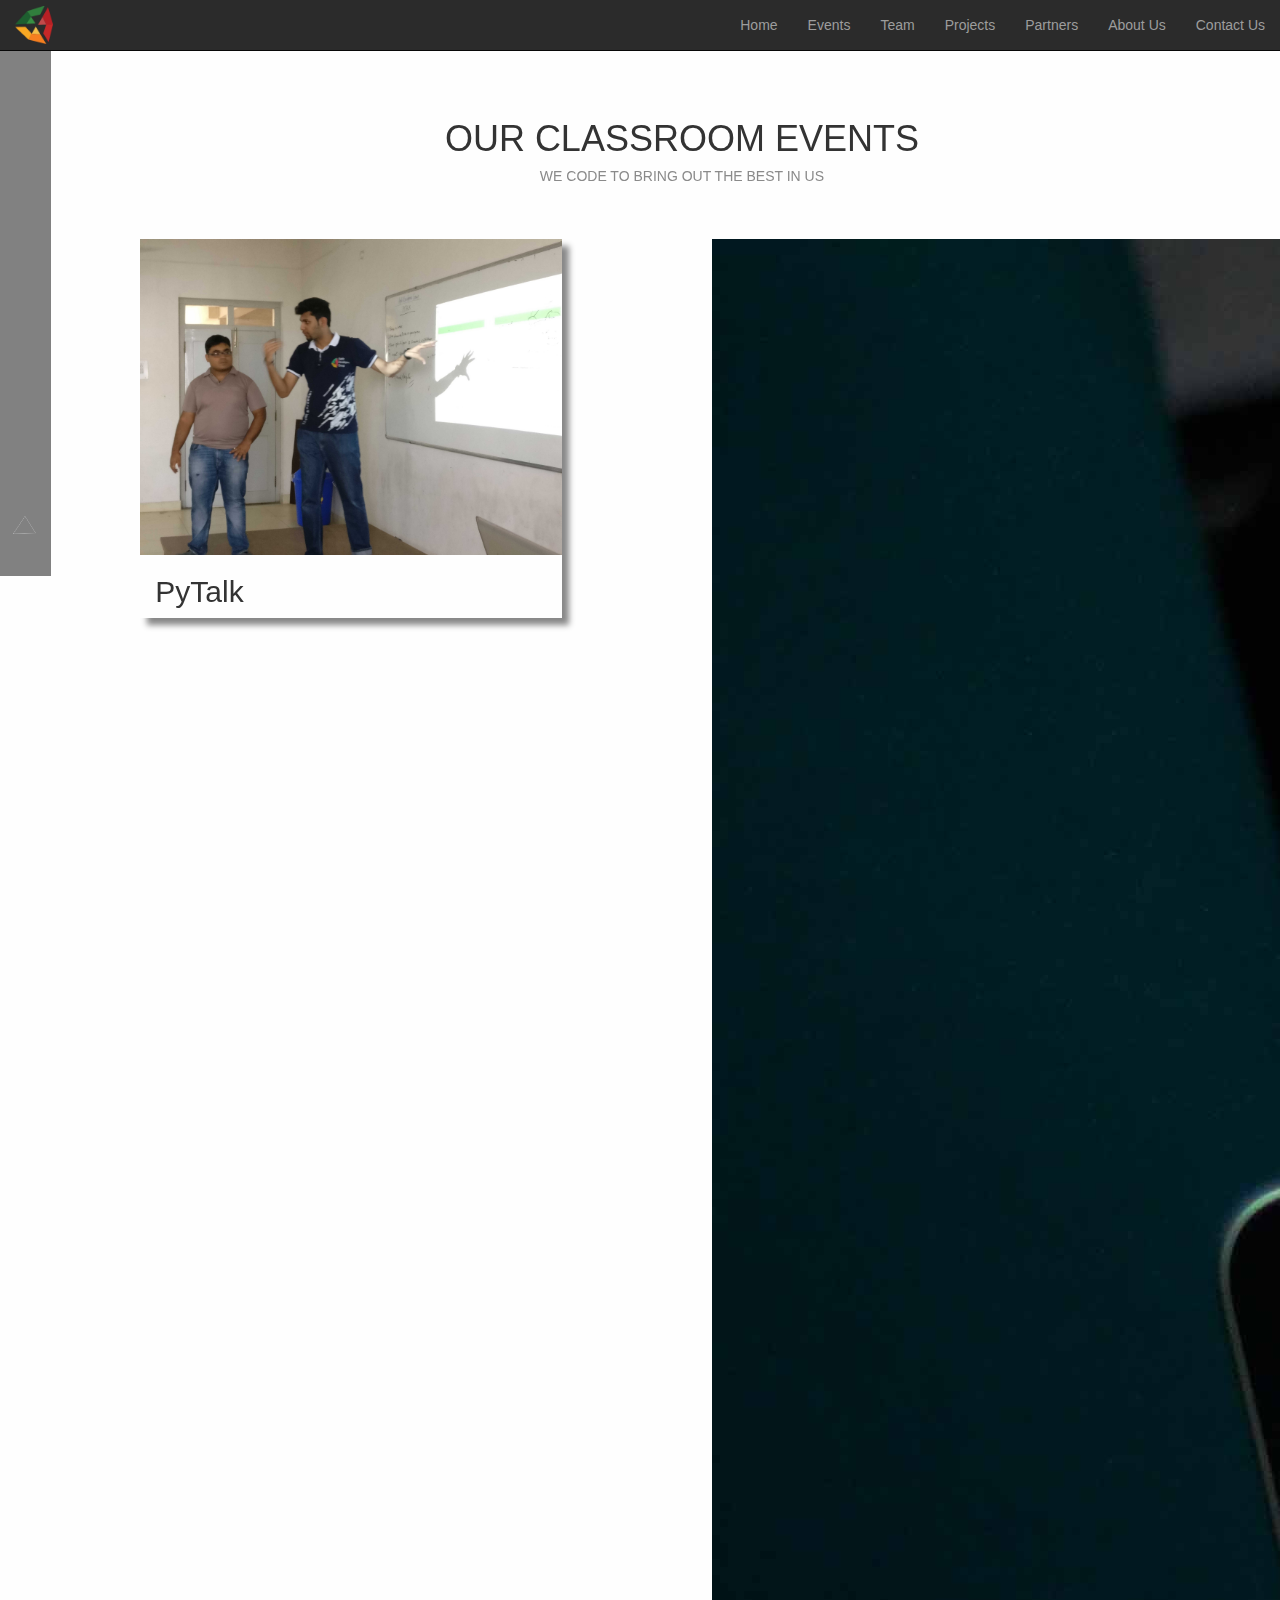
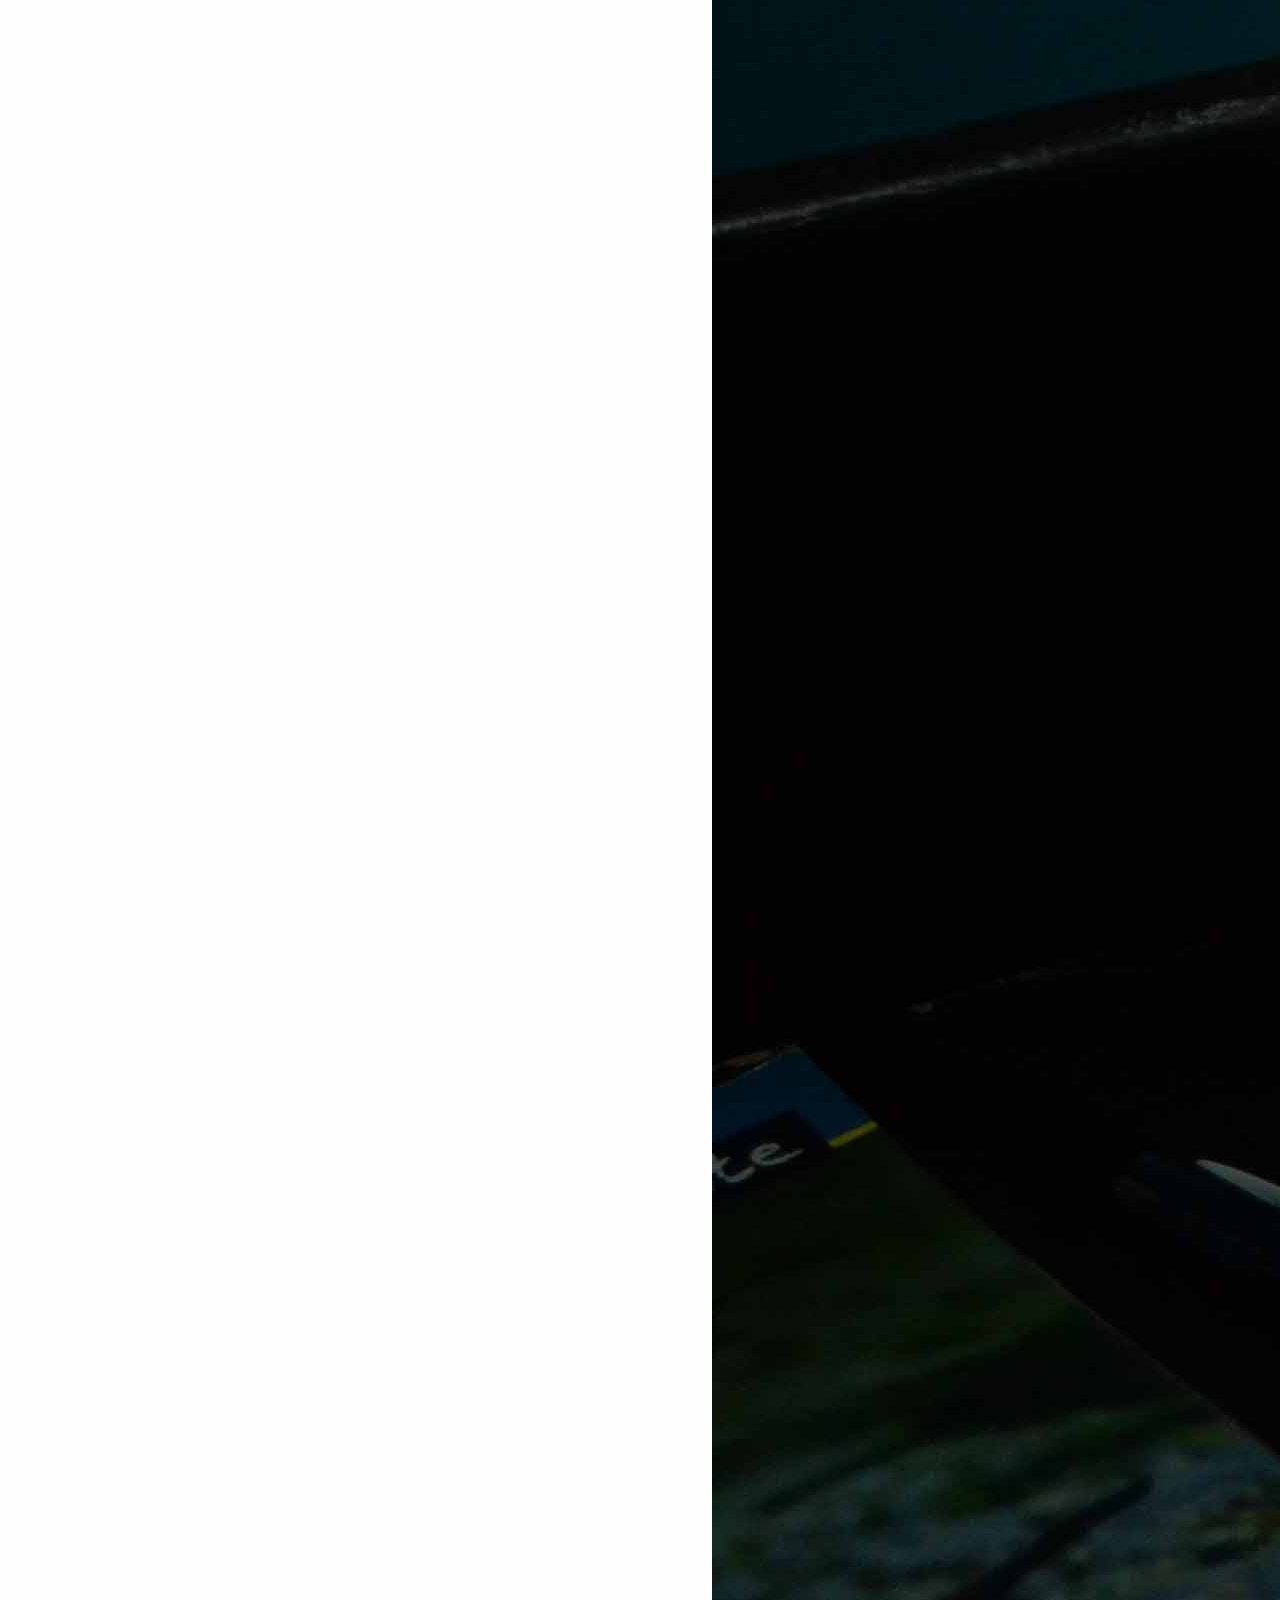
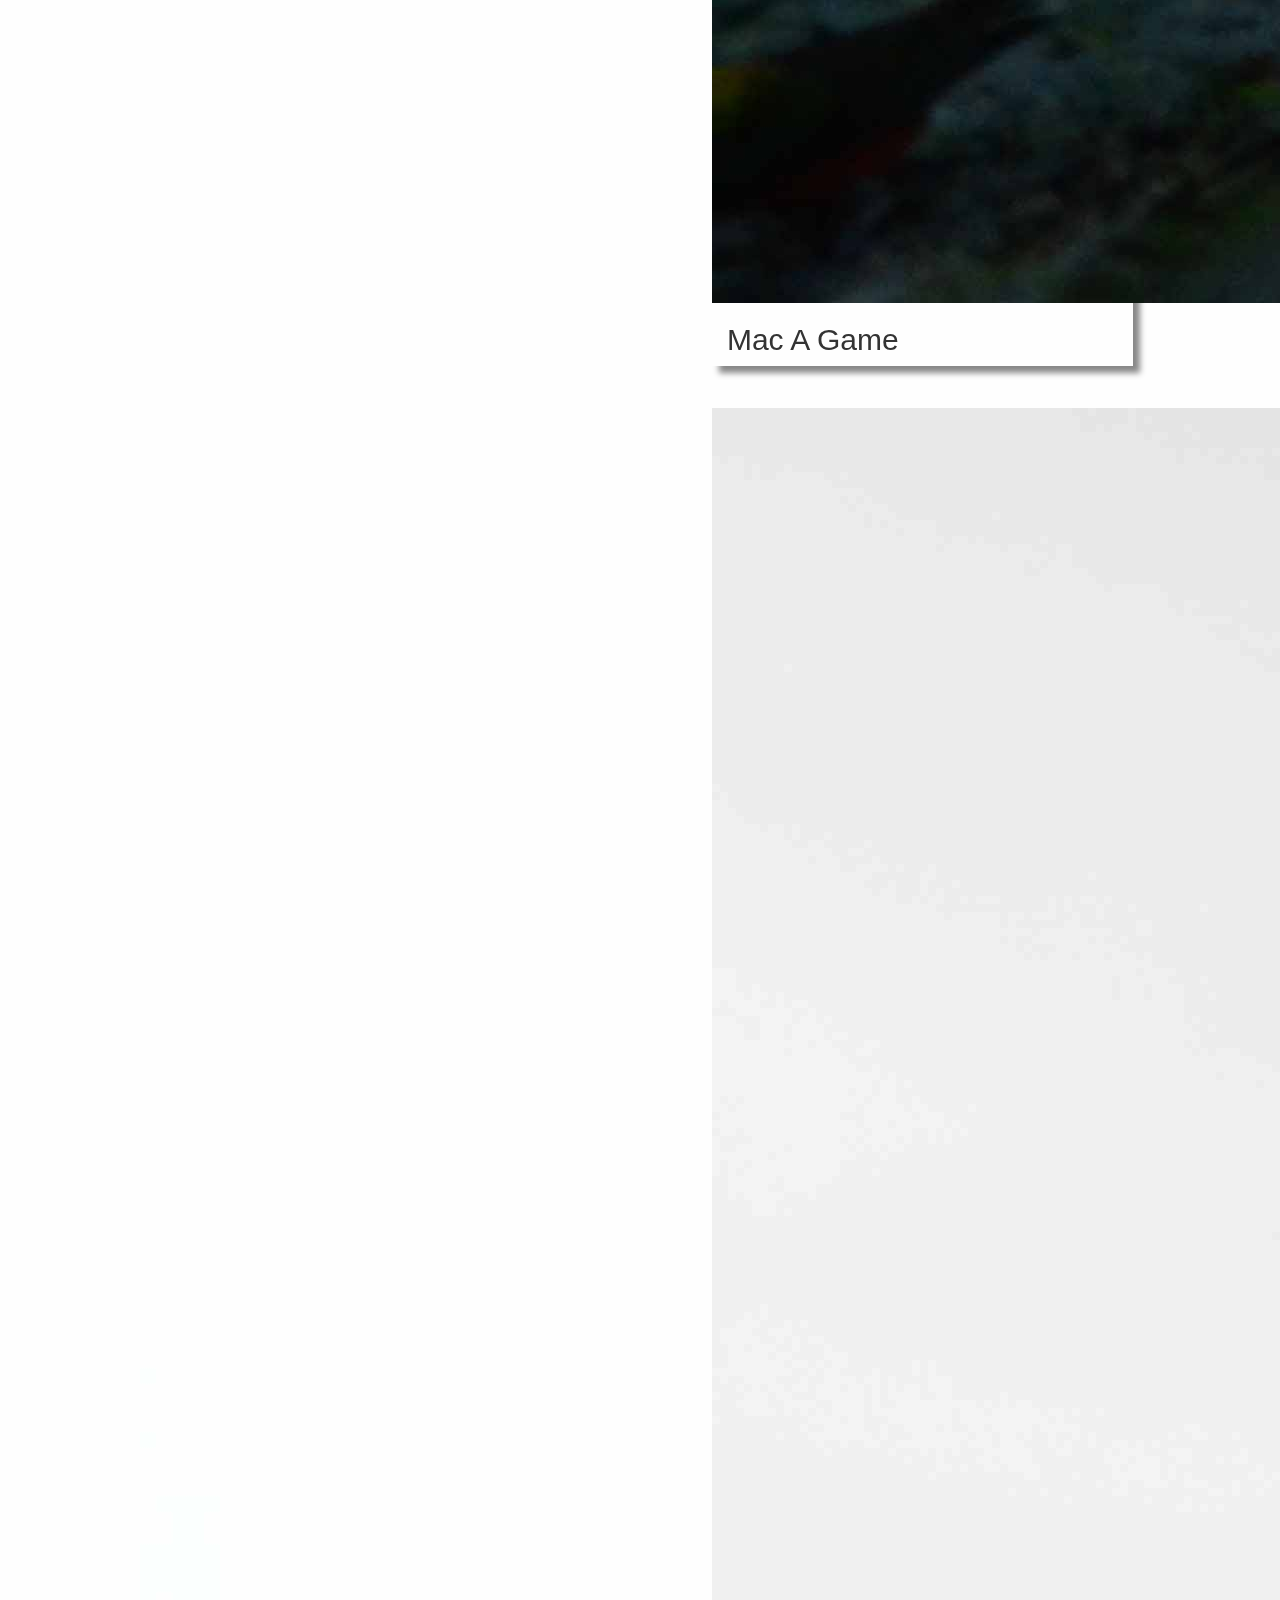
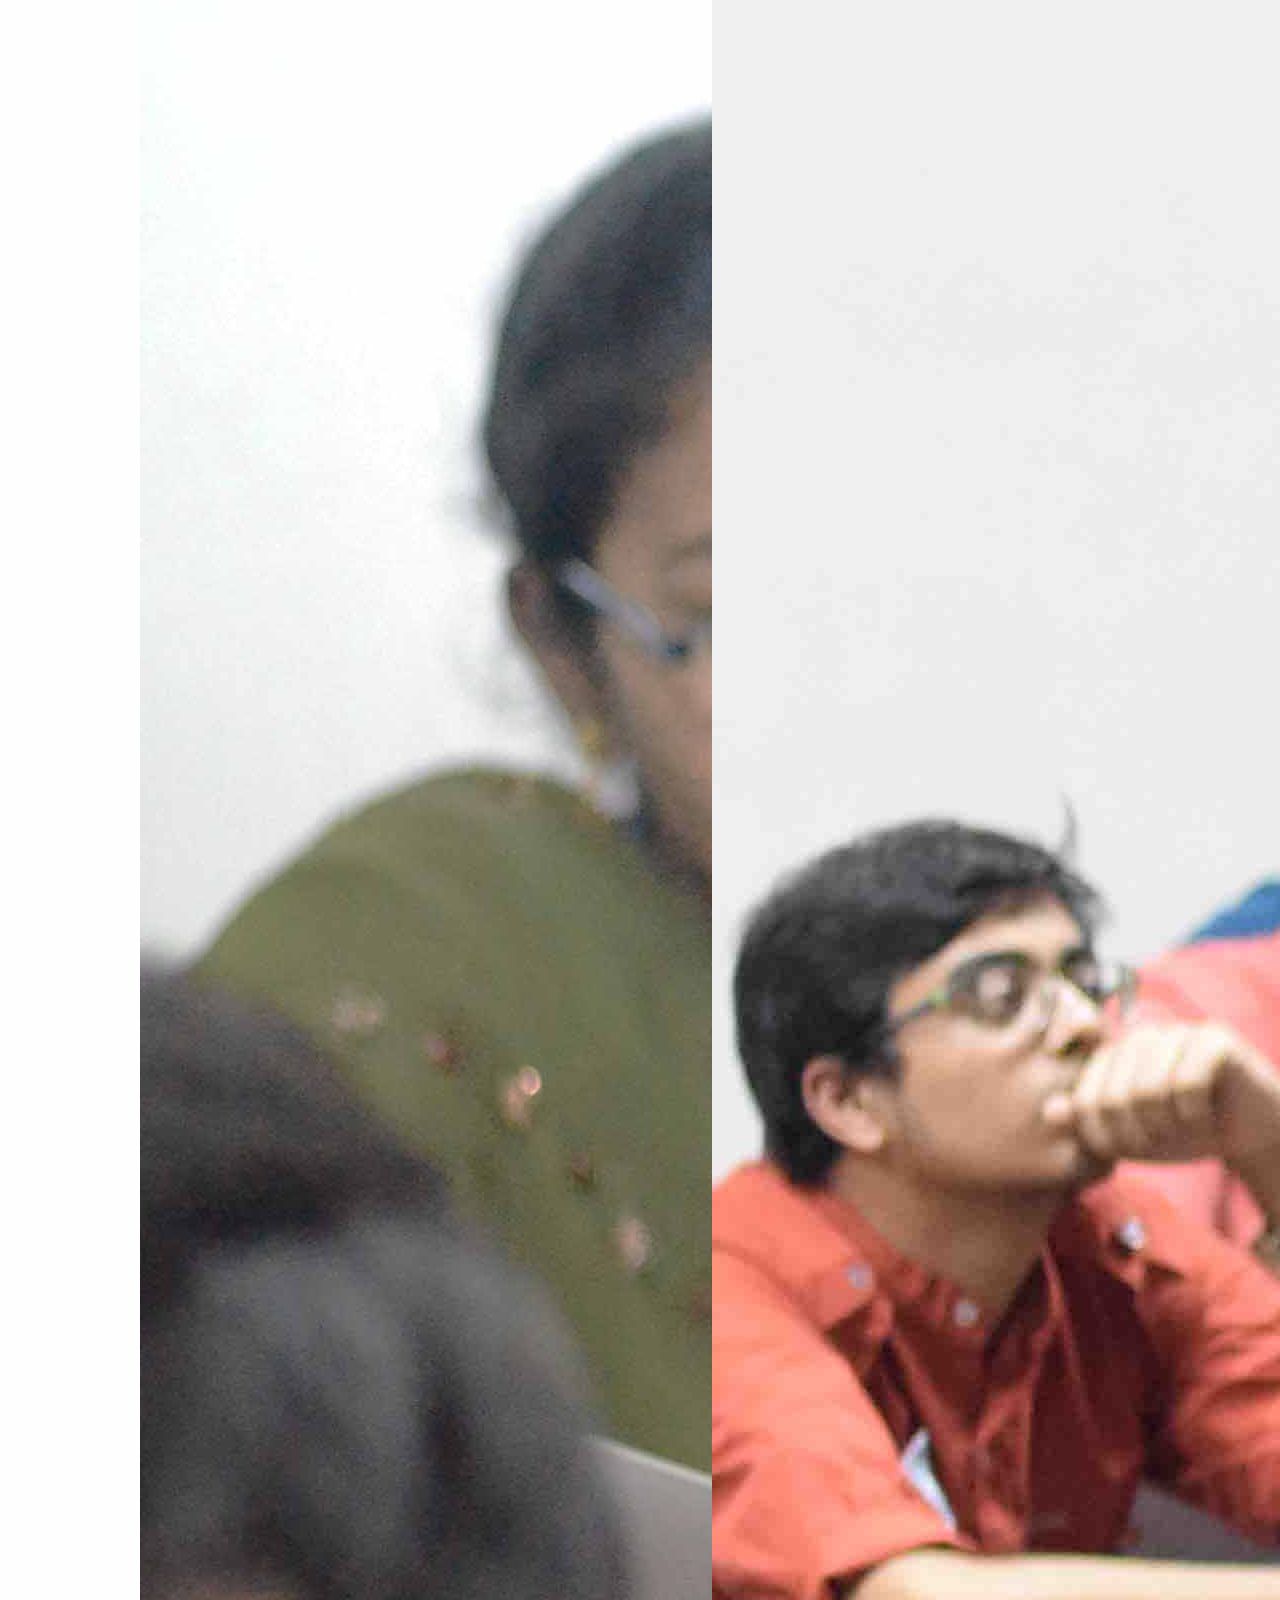
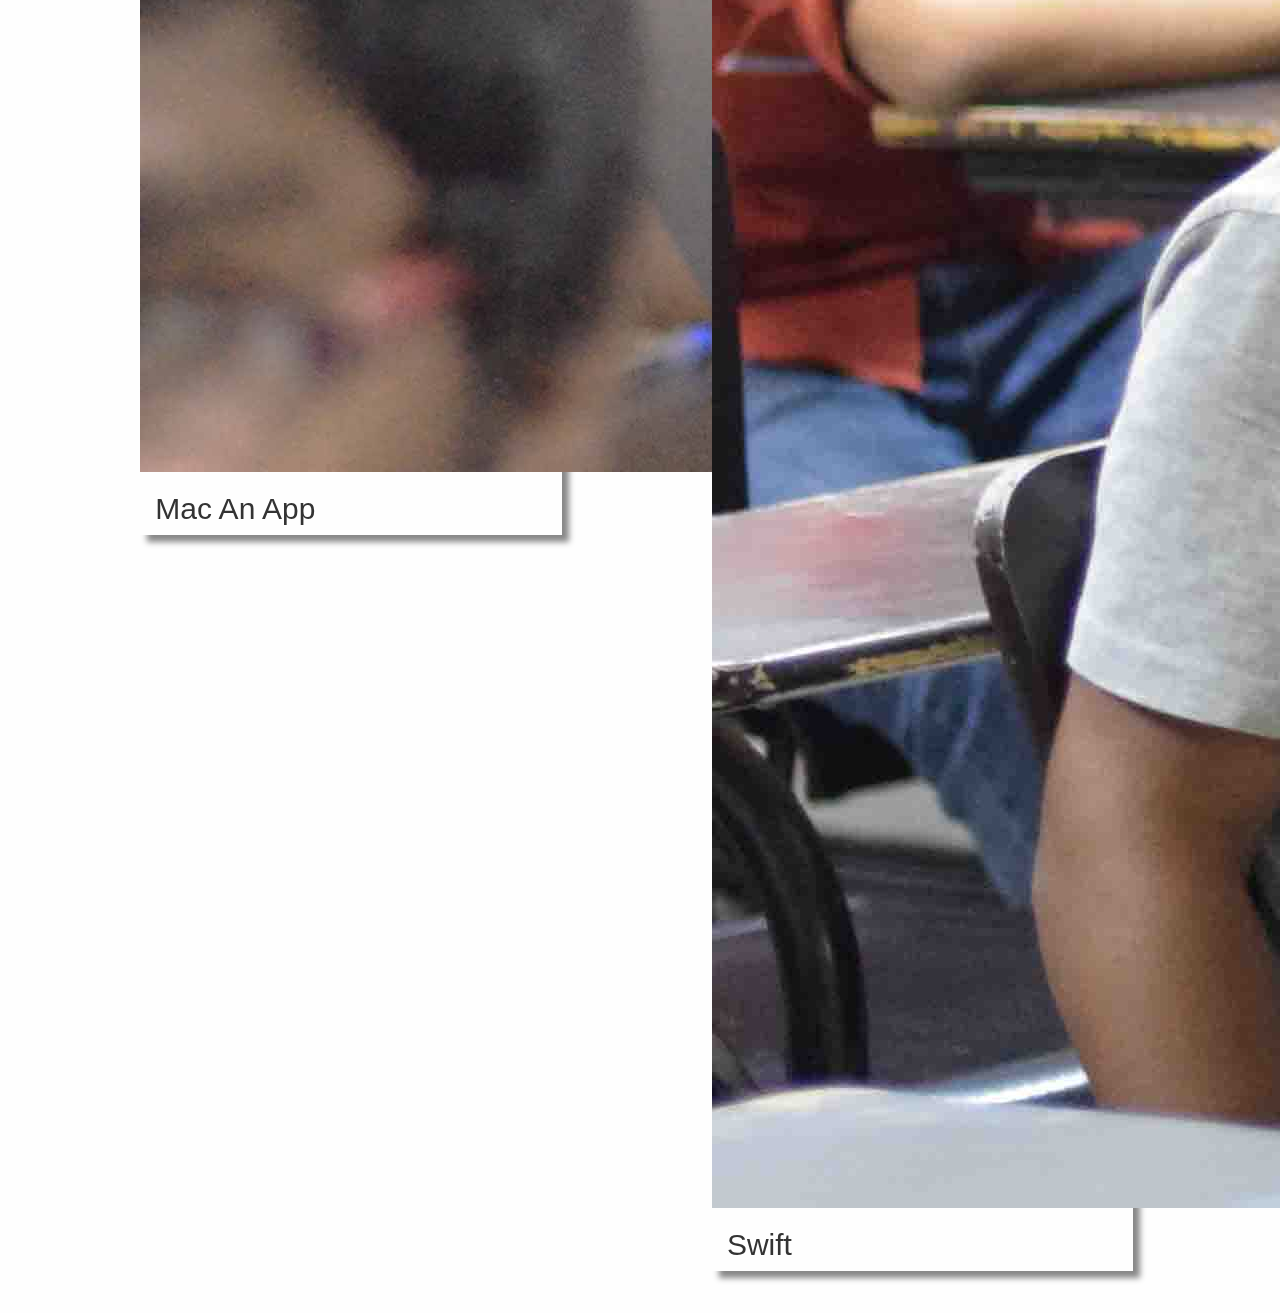
<file: MAIN WEBSITE/classroomEvents.html>
<!DOCTYPE html>
<html>
  <head>
    <title>ADG | VIT Vellore</title>
    <meta name="viewport" content="width=device-width, initial-scale=1">
    <meta name="description" content="ADG: Apple Developers Group
    is a free initiative to assist developers in higher education
    institution (VIT), who intend to teach development for the
    iPhone, iPad and iPod Touch.This student body allows
    developers to create teams of up to 200 members who can
    develop, test, debug and distribute applications via the
    App Store giving them complete access to developer
    tools, including iPhone SDK and
    iPhone Dev Centre resources." />
    <link rel="stylesheet" href="css/loader2.css">
    <link href="https://fonts.googleapis.com/css?family=Open+Sans" rel="stylesheet">
    <link rel="shortcut icon" href="img/adg-logo.png">
    <link rel="stylesheet" href="css/bootstrap.min.css">
    <link rel="stylesheet" href="css/classroomeventsPage.css">
    <link href="https://fonts.googleapis.com/css?family=Roboto" rel="stylesheet">
  </head>
  <body>

    <!-- ===== WEBSITE DEVELOPED BY - MADHAV BAHL (16BCE2311) ====== -->

    <!-- ============ LOADER INTEGRATED ============== -->

    <div id="overlay">

    </div>

    <!-- ============ DIV CONTAINING MAIN CONTENT ============== -->

    <div id="mainContent">

    <!-- ============ BOOTSTRAP RESPONSIVE NAVBAR ============== -->

    <nav  class="navbar navbar-inverse navbar-fixed-top">
      <div id="navBar" class="container-fluid">
        <div class="navbar-header">
          <button type="button" class="navbar-toggle" data-toggle="collapse" data-target="#myNavbar">
            <span class="icon-bar"></span>
            <span class="icon-bar"></span>
            <span class="icon-bar"></span>
          </button>
          <a class="navbar-brand" href="home.html">
            <img id="adgLogo" src="img/adg-logo.png" alt="APPLE DEVELOPERS GROUP" >
          </a>
          </div>
          <div class="collapse navbar-collapse" id="myNavbar">
          <ul id="navLinks" class="nav navbar-nav navbar-right">
            <li><a id="linkAddress" class="lAd link1" href="home.html" >Home</a></li>
            <li><a id="linkAddress" class="lAd" href="home.html#imageCarousel1">Events</a></li>
            <li><a id="linkAddress" class="lAd" href="team.html">Team</a></li>
            <li><a id="linkAddress" class="lAd" href="projects.html">Projects</a></li>
            <li><a id="linkAddress" class="lAd" href="partners.html">Partners</a></li>
            <li><a id="linkAddress" class="lAd link1" href="home.html#aboutADG" >About Us</a></li>
            <li><a id="linkAddress" class="lAd link2" href="home.html#contactADG">Contact Us</a></li>
          </ul>
        </div>
      </div>
    </nav>

	<!-- ===== WEBSITE DEVELOPED BY - MADHAV BAHL (16BCE2311) ====== -->

    <!-- ============ EVENTS PAGE CONTAINER DIV ============== -->


    <div class="container">
      <div class="row">
        <div class="col-xs-1" id="delDesign">
          <div class="row" id="wasteSpace">
          </div>
          <div class="row">
            <img id="delta" src="img/del.png">
          </div>
        </div>
        <div class="col-xs-10 col-sm-11">
          <div class="row" id="wasteSpace2">
          </div>
          <div class="col-xs-12 col-xs-offset-1">
          <div id="eventsHead" class="row">
            <h1>OUR CLASSROOM EVENTS</h1>
            <h5 style="color: rgb(138,138,138); font-weight: 350;">WE CODE TO BRING OUT THE BEST IN US</h5>
          </div>

          <div class="row" id="eventsGallery">

            <!-- =========== EVENT 1 ========== -->

            <div class="col-sm-6 col-xs-12">
              <div class="col-sm-10 col-xs-12">
              <div class="col-xs-12" id="event1">
                <div id="event1Image" class="col-xs-12">
                  <img  id="img1" data-target="#imageModal1" data-toggle="modal" src="img/Pytalk/2.jpg">
                </div>
                <div id="iconsNet" class="col-xs-12">
                  <h5>
                    <h2> PyTalk </h2>
                  </h5>
                </div>
              </div>
              </div>
            </div>

            <!-- ========== MODAL 1 =========== -->

            <div class="modal fade" id="imageModal1" tabindex="-1">
              <div id="modal-dialog" class="modal-dialog">
                <div id="mainModal1" class="modal-content">

                  <div class="row">
                    <div class="col-xs-12">
                      <h3 id="headTextModal"  data-dismiss="modal"><img style="width: 40px;" src="img/adg-logo.png" />
                        <a> ADG - WE MAKE YOU, YOUR BEST VERSION </a>
                      </h3>
                    </div>
                  </div>

                  <div class="row">
                    <div id="leftHeadText" class="col-sm-5 col-sm-offset-1 col-xs-12">
                      <h1> PyTalk </h1>
                      <button id="viewGallery" type="button" class="btn" data-target="#galleryModal1" href="remote.html" data-toggle="modal">Show Gallery</button>
                    </div>

                    <div id="rightHeadText" class="col-sm-4 col-sm-offset-1 hidden-xs">
                      <p style="color: white;"><br /> Pytalk, was a 2 hour
                        workshop conducted by Rutanshu Jhaveri on 19th
                        October, 2016. Pytalk, was all about using
                        speech recognition tools in Python.
                      </p>
                    </div>

                  </div>

                  <div class="row">
                    <div id="closeModalBtn" class="col-xs-12">
                      <button id="closeBtn" type="button" id="closeModal" class="btn btn-default" data-dismiss="modal">Close</button>
                    </div>
                  </div>

                </div>
              </div>
            </div>

            <!-- ========== GALLERY MODAL 1 ========= -->

            <div class="modal fade" id="galleryModal1" tabindex="-1">
              <div class="modal-dialog gallery">
                <div id="mainModal" class="modal-content">
                  <div class="row">
                    <div class="col-xs-12">
                      <div class="visible-xs" style="padding: 2%;">
                        <button style="color: white;" class="close" data-dismiss="modal">&times;</button>
                        <h1 style="color: white;" class="modal-title"> PyTalk </h1>
                      </div>

                      <div id="eventCarousel1" class="carousel slide" data-interval="1800" data-ride="carousel">
                        <ol class="carousel-indicators">
                          <li data-target="#eventCarousel1" data-slide-to="0" class="active"></li>
                          <li data-target="#eventCarousel1" data-slide-to="1"></li>
                          <li data-target="#eventCarousel1" data-slide-to="2"></li>
                        </ol>
                        <div data-target="#eventModal1" data-toggle="modal" class="carousel-inner">
                          <div id="imgCarousel" class="item active">
                            <img id="carouselImages1" src="img/Pytalk/1.jpg" class="img-responsive" />
                          </div>
                          <div id="imgCarousel" class="item">
                            <img id="carouselImages1" src="img/Pytalk/2.jpg" class="img-responsive" />
                          </div>
                          <div id="imgCarousel" class="item">
                            <img id="carouselImages1" src="img/Pytalk/3.jpg" class="img-responsive" />
                          </div>
                        </div>
                        <a href="#eventCarousel1" class="carousel-control left" data-slide="prev">
                          <span class="glyphicon glyphicon-chevron-left"></span>
                        </a>
                        <a href="#eventCarousel1" class="carousel-control right" data-slide="next">
                          <span class="glyphicon glyphicon-chevron-right"></span>
                        </a>

                      </div>

                      <div class="visible-xs">
                        <p style="color: white;"><br /> Pytalk, was a 2 hour
                          workshop conducted by Rutanshu Jhaveri on 19th
                          October, 2016. Pytalk, was all about using
                          speech recognition tools in Python.
                        </p>
                        <p style="color: white;"><br /> After on machine learning
                           was incorporated to perform sentiment
                           analysis on any given speech. A thorough
                          understanding was given to
                          students regarding the Python.
                        </p>
                      </div>

                    </div>
                  </div>

                </div>
              </div>
            </div>




            <!-- =========== EVENT 2 ========== -->

            <div class="col-sm-6 col-xs-12">
                <div class="col-sm-10 col-xs-12">
              <div class="col-xs-12" id="event1">
                <div id="event1Image" class="col-xs-12">
                  <img id="img2" data-target="#imageModal2" data-toggle="modal" src="img/MacAGame/1.jpg">
                </div>
                <div id="iconsNet" class="col-xs-12">
                  <h2> Mac A Game </h2>
                </div>
              </div>
            </div>
            </div>

            <!-- ========== MODAL 2 =========== -->

            <div class="modal fade" id="imageModal2" tabindex="-1">
              <div id="modal-dialog" class="modal-dialog">
                <div id="mainModal1" class="modal-content">

                  <div class="row">
                    <div class="col-xs-12">
                      <h3 id="headTextModal"  data-dismiss="modal"><img style="width: 40px;" src="img/adg-logo.png" />
                        <a> ADG - WE MAKE YOU, YOUR BEST VERSION </a>
                      </h3>
                    </div>
                  </div>

                  <div class="row">
                    <div id="leftHeadText" class="col-sm-5 col-sm-offset-1 col-xs-12">
                      <h1> Mac A Game </h1>
                      <button id="viewGallery" type="button" class="btn" data-target="#galleryModal2" href="remote.html" data-toggle="modal">Show Gallery</button>
                    </div>

                    <div id="rightHeadText" class="col-sm-4 col-sm-offset-1 hidden-xs">
                      <p style="color: white;"><br /> Mac A Game was a 2 hours
                        event conducted on 17th Feb, by Mustafa, where students
                        were taught the basics of how to build a
                        game on the lines of Flappy Bird.
                      </p>
                    </div>

                  </div>

                  <div class="row">
                    <div id="closeModalBtn" class="col-xs-12">
                      <button id="closeBtn" type="button" id="closeModal" class="btn btn-default" data-dismiss="modal">Close</button>
                    </div>
                  </div>

                </div>
              </div>
            </div>

            <!-- ========== GALLERY MODAL 2 ========= -->

            <div class="modal fade" id="galleryModal2" tabindex="-1">
              <div class="modal-dialog gallery">
                <div id="mainModal" class="modal-content">
                  <div class="row">
                    <div class="col-xs-12">
                      <div class="visible-xs" style="padding: 2%;">
                        <button style="color: white;" class="close" data-dismiss="modal">&times;</button>
                        <h1 style="color: white;" class="modal-title"> Mac A Game </h1>
                      </div>

                      <div id="eventCarousel2" class="carousel slide" data-interval="1800" data-ride="carousel">
                        <ol class="carousel-indicators">
                          <li data-target="#eventCarousel2" data-slide-to="0" class="active"></li>
                          <li data-target="#eventCarousel2" data-slide-to="1"></li>
                          <li data-target="#eventCarousel2" data-slide-to="2"></li>
                        </ol>
                        <div data-target="#eventModal1" data-toggle="modal" class="carousel-inner">
                          <div id="imgCarousel" class="item active">
                            <img id="carouselImages1" src="img/MacAGame/1.jpg" class="img-responsive" />
                          </div>
                          <div id="imgCarousel" class="item">
                            <img id="carouselImages1" src="img/MacAGame/2.jpg" class="img-responsive" />
                          </div>
                          <div id="imgCarousel" class="item">
                            <img id="carouselImages1" src="img/MacAGame/3.jpg" class="img-responsive" />
                          </div>
                        </div>
                        <a href="#eventCarousel2" class="carousel-control left" data-slide="prev">
                          <span class="glyphicon glyphicon-chevron-left"></span>
                        </a>
                        <a href="#eventCarousel2" class="carousel-control right" data-slide="next">
                          <span class="glyphicon glyphicon-chevron-right"></span>
                        </a>

                      </div>

                      <div class="visible-xs">
                        <p style="color: white;"><br /> Mac A Game was a 2 hours
                          event conducted on 17th Feb, by Mustafa, where students
                          were taught the basics of how to build a
                          game on the lines of Flappy Bird.
                        </p>
                        <p style="color: white;"><br /> The game was built on the
                          IOS Platform and students enjoyed the experience of
                          playing and developing game.
                        </p>
                      </div>

                    </div>
                  </div>

                </div>
              </div>
            </div>

            <!-- =========== EVENT 3 ========== -->

            <div class="col-sm-6 col-xs-12">
                <div class="col-sm-10 col-xs-12">
              <div class="col-xs-12" id="event1">
                <div id="event1Image" class="col-xs-12">
                  <img id="img2" data-target="#imageModal3" data-toggle="modal" src="img/MacAnApp/2.jpg">
                </div>
                <div id="iconsNet" class="col-xs-12">
                  <h2> Mac An App</h2>
                </div>
              </div>
            </div>
            </div>

            <!-- ========== MODAL 3 =========== -->

            <div class="modal fade" id="imageModal3" tabindex="-1">
              <div id="modal-dialog" class="modal-dialog">
                <div id="mainModal1" class="modal-content">

                  <div class="row">
                    <div class="col-xs-12">
                      <h3 id="headTextModal"  data-dismiss="modal"><img style="width: 40px;" src="img/adg-logo.png" />
                        <a> ADG - WE MAKE YOU, YOUR BEST VERSION </a>
                      </h3>
                    </div>
                  </div>

                  <div class="row">
                    <div id="leftHeadText" class="col-sm-5 col-sm-offset-1 col-xs-12">
                      <h1> Mac An App </h1>
                      <button id="viewGallery" type="button" class="btn" data-target="#galleryModal3" href="remote.html" data-toggle="modal"> Show Gallery</button>
                    </div>

                    <div id="rightHeadText" class="col-sm-4 col-sm-offset-1 hidden-xs">
                      <p style="color: white;"><br /> Mac An App was an
                        event conducted where speaker Mustafa gave an insight to
                        students of how to build an app using Xcode as
                        platform to
                        test and debug the code for an app.
                      </p>
                    </div>
                  </div>

                  <div class="row">
                    <div id="closeModalBtn" class="col-xs-12">
                      <button id="closeBtn" type="button" id="closeModal" class="btn btn-default" data-dismiss="modal">Close</button>
                    </div>
                  </div>

                </div>
              </div>
            </div>

            <!-- ========== GALLERY MODAL 3 ========= -->

            <div class="modal fade" id="galleryModal3" tabindex="-1">
              <div class="modal-dialog gallery">
                <div id="mainModal" class="modal-content">
                  <div class="row">
                    <div class="col-xs-12">
                      <div class="visible-xs" style="padding: 2%;">
                        <button style="color: white;" class="close" data-dismiss="modal">&times;</button>
                        <h1 style="color: white;" class="modal-title"> Mac A Game </h1>
                      </div>

                      <div id="eventCarousel3" class="carousel slide" data-interval="1800" data-ride="carousel">
                        <ol class="carousel-indicators">
                          <li data-target="#eventCarousel3" data-slide-to="0" class="active"></li>
                          <li data-target="#eventCarousel3" data-slide-to="1"></li>
                          <li data-target="#eventCarousel3" data-slide-to="2"></li>
                          <li data-target="#eventCarousel3" data-slide-to="2"></li>
                        </ol>
                        <div data-target="#eventModal1" data-toggle="modal" class="carousel-inner">
                          <div id="imgCarousel" class="item active">
                            <img id="carouselImages1" src="img/MacAnApp/cover.jpg" class="img-responsive" />
                          </div>
                          <div id="imgCarousel" class="item">
                            <img id="carouselImages1" src="img/MacAnApp/1.jpg" class="img-responsive" />
                          </div>
                          <div id="imgCarousel" class="item">
                            <img id="carouselImages1" src="img/MacAnApp/2.jpg" class="img-responsive" />
                          </div>
                          <div id="imgCarousel" class="item">
                            <img id="carouselImages1" src="img/MacAnApp/3.jpg" class="img-responsive" />
                          </div>
                        </div>
                        <a href="#eventCarousel3" class="carousel-control left" data-slide="prev">
                          <span class="glyphicon glyphicon-chevron-left"></span>
                        </a>
                        <a href="#eventCarousel3" class="carousel-control right" data-slide="next">
                          <span class="glyphicon glyphicon-chevron-right"></span>
                        </a>

                      </div>

                      <div class="visible-xs">
                        <p style="color: white;"><br /> Mac An App was an
                          event conducted on 29th January, 2016 of about 2
                          hours where speaker Mustafa gave an insight to
                          students of how to build an app using Xcode as
                          platform to
                          test and debug the code for an app.
                        </p>

                      </div>

                    </div>
                  </div>

                </div>
              </div>
            </div>




            <!-- =========== EVENT 4 ========== -->

            <div class="col-sm-6 col-xs-12">
                <div class="col-sm-10 col-xs-12">
              <div class="col-xs-12" id="event1">
                <div id="event1Image" class="col-xs-12">
                  <img id="img2" data-target="#imageModal4" data-toggle="modal" src="img/swift/1.jpg">
                </div>
                <div id="iconsNet" class="col-xs-12">
                  <h2> Swift </h2>
                </div>
              </div>
            </div>
            </div>

            <!-- ========== MODAL 4 =========== -->

            <div class="modal fade" id="imageModal4" tabindex="-1">
              <div id="modal-dialog" class="modal-dialog">
                <div id="mainModal1" class="modal-content">

                  <div class="row">
                    <div class="col-xs-12">
                      <h3 id="headTextModal"  data-dismiss="modal"><img style="width: 40px;" src="img/adg-logo.png" />
                        <a> ADG - WE MAKE YOU, YOUR BEST VERSION </a>
                      </h3>
                    </div>
                  </div>

                  <div class="row">
                    <div id="leftHeadText" class="col-sm-5 col-sm-offset-1 col-xs-12">
                      <h1> Swift </h1>
                      <button id="viewGallery" type="button" class="btn" data-target="#galleryModal4" href="remote.html" data-toggle="modal"> Show Gallery</button>
                    </div>

                    <div id="rightHeadText" class="col-sm-4 col-sm-offset-1 hidden-xs">
                      <p style="color: white;"><br /> Swift was a classroom
                        workshop conducted by Apple Developers Group for VIT
                        students. They were introduced to the programming
                        language Swift - which is the foundation for iOS
                        Development. Hence,
                        the feedback received was appreciable.
                      </p>
                    </div>
                  </div>
                  <div class="row">
                    <div id="closeModalBtn" class="col-xs-12">
                      <button id="closeBtn" type="button" id="closeModal" class="btn btn-default" data-dismiss="modal">Close</button>
                    </div>
                  </div>
                </div>
              </div>
            </div>

            <!-- ========== GALLERY MODAL 4 ========= -->

            <div class="modal fade" id="galleryModal4" tabindex="-1">
              <div class="modal-dialog gallery">
                <div id="mainModal" class="modal-content">
                  <div class="row">
                    <div class="col-xs-12">
                      <div class="visible-xs" style="padding: 2%;">
                        <button style="color: white;" class="close" data-dismiss="modal">&times;</button>
                        <h1 style="color: white;" class="modal-title"> Swift </h1>
                      </div>

                      <div id="eventCarousel4" class="carousel slide" data-interval="1800" data-ride="carousel">
                        <ol class="carousel-indicators">
                          <li data-target="#eventCarousel4" data-slide-to="0" class="active"></li>
                          <li data-target="#eventCarousel4" data-slide-to="1"></li>
                          <li data-target="#eventCarousel4" data-slide-to="2"></li>
                        </ol>
                        <div data-target="#eventModal1" data-toggle="modal" class="carousel-inner">
                          <div id="imgCarousel" class="item active">
                            <img id="carouselImages1" src="img/swift/1.jpg" class="img-responsive" />
                          </div>
                          <div id="imgCarousel" class="item">
                            <img id="carouselImages1" src="img/swift/2.jpg" class="img-responsive" />
                          </div>
                          <div id="imgCarousel" class="item">
                            <img id="carouselImages1" src="img/swift/3.jpg" class="img-responsive" />
                          </div>
                        </div>
                        <a href="#eventCarousel4" class="carousel-control left" data-slide="prev">
                          <span class="glyphicon glyphicon-chevron-left"></span>
                        </a>
                        <a href="#eventCarousel4" class="carousel-control right" data-slide="next">
                          <span class="glyphicon glyphicon-chevron-right"></span>
                        </a>

                      </div>

                      <div class="visible-xs">
                        <p style="color: white;"><br /> Swift was a classroom
                          workshop conducted by Apple Developers Group for VIT
                          students. They were introduced to the programming
                          language Swift - which is the foundation for iOS
                          Development. Swift is as easy as learning Python. Hence,
                          the feedback received was appreciable.
                        </p>

                      </div>

                    </div>
                  </div>

                </div>
              </div>
            </div>



          </div>
          </div>
        </div>
      </div>
    </div>

    </div>

	<!-- ===== WEBSITE DEVELOPED BY - MADHAV BAHL (16BCE2311) ====== -->

    <!-- Script for loader -->
    <script src="js/loader3.js"></script>
    <!-- jQuery (necessary for Bootstrap's JavaScript plugins) -->
    <script src="https://ajax.googleapis.com/ajax/libs/jquery/1.12.4/jquery.min.js"></script>
    <!-- Include all compiled plugins (below), or include individual files as needed -->
    <script src="js/bootstrap.min.js"></script>
  </body>
</html>
</file>
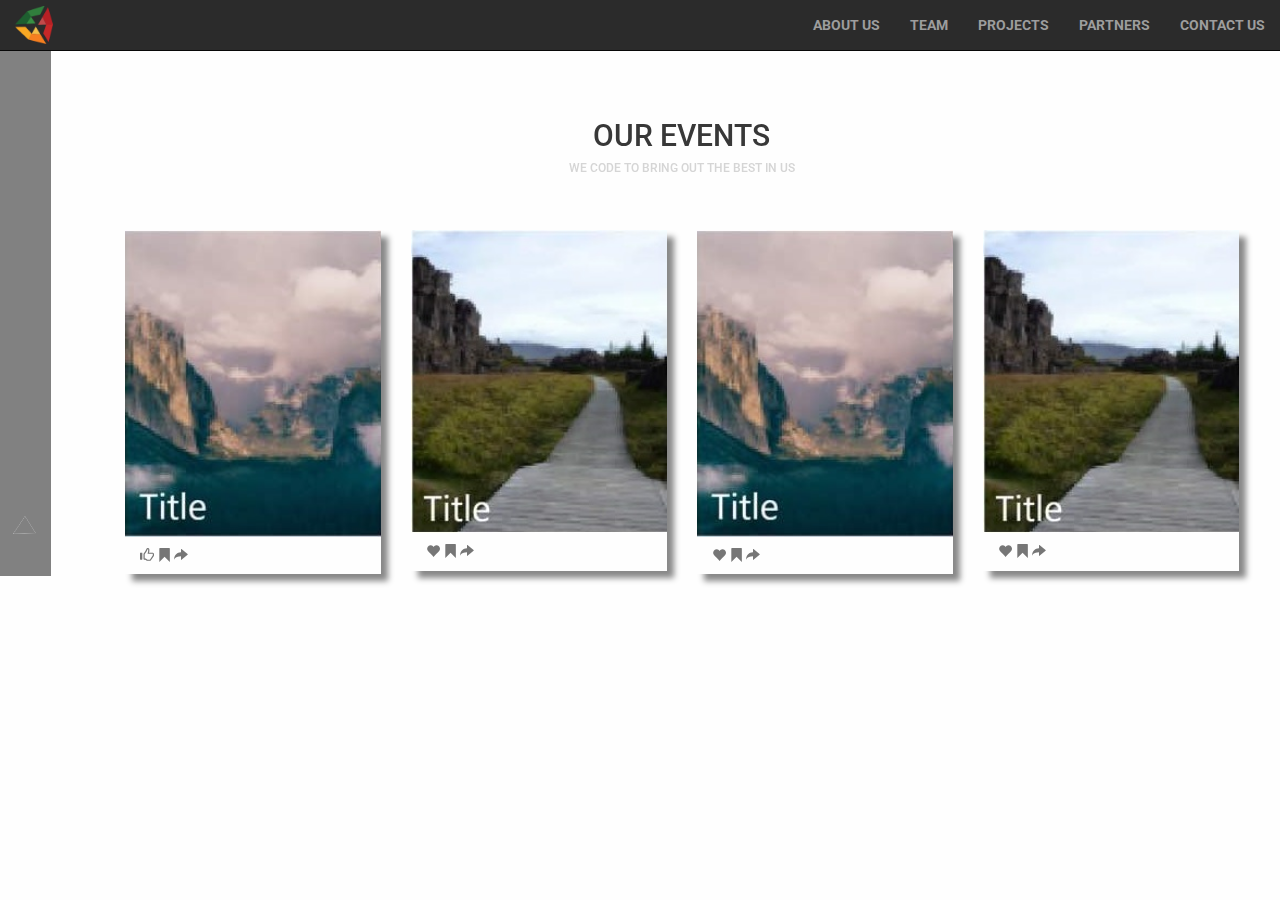
<file: MAIN WEBSITE/events.html>
<!DOCTYPE html>
<html>
  <head>
    <title>ADG | VIT Vellore</title>
    <meta name="viewport" content="width=device-width, initial-scale=1">
    <meta name="description" content="ADG: Apple Developers Group
    is a free initiative to assist developers in higher education
    institution (VIT), who intend to teach development for the
    iPhone, iPad and iPod Touch.This student body allows
    developers to create teams of up to 200 members who can
    develop, test, debug and distribute applications via the
    App Store giving them complete access to developer
    tools, including iPhone SDK and
    iPhone Dev Centre resources." />
    <link rel="stylesheet" href="css/loader.css">
    <link href="https://fonts.googleapis.com/css?family=Open+Sans" rel="stylesheet">
    <link rel="shortcut icon" href="img/adg-logo.png">
    <link rel="stylesheet" href="css/bootstrap.min.css">
    <link rel="stylesheet" href="css/eventsPage.css">
    <link href="https://fonts.googleapis.com/css?family=Roboto" rel="stylesheet">
  </head>
  <body>

    <!-- ============ LOADER INTEGRATED ============== -->

    <div id="overlay">
      <div class="loader">
        <div class="load_base load1">
          <div class="load_base out_loader"></div>
        </div>
        <div class="load_base load2">
          <div class="load_base in_loader in_loader1"></div>
          <div class="load_base in_loader in_loader2"></div>
          <div class="load_base in_loader in_loader3"></div>
          <div class="load_base in_loader in_loader4"></div>
        </div>
      </div>
      <div class="background">
        <span> </span>
        <div class="background_marge_title"></div>
      </div>
    </div>

    <!-- ============ DIV CONTAINING MAIN CONTENT ============== -->

    <div id="mainContent">

    <!-- ============ BOOTSTRAP RESPONSIVE NAVBAR ============== -->

    <nav  class="navbar navbar-inverse navbar-fixed-top">
      <div id="navBar" class="container-fluid">
        <div class="navbar-header">
          <button type="button" class="navbar-toggle" data-toggle="collapse" data-target="#myNavbar">
            <span class="icon-bar"></span>
            <span class="icon-bar"></span>
            <span class="icon-bar"></span>
          </button>
          <a class="navbar-brand" href="#">
            <img id="adgLogo" src="img/adg-logo.png" alt="APPLE DEVELOPERS GROUP" >
          </a>
          </div>
          <div class="collapse navbar-collapse" id="myNavbar">
          <ul id="navLinks" class="nav navbar-nav navbar-right">
            <li><a href="home.html">About Us</a></li>
            <li><a href="team.html">Team</a></li>
            <li><a href="projects.html">Projects</a></li>
            <li><a href="partners.html">Partners</a></li>
            <li><a href="home.html #contactADG">Contact Us</a></li>
          </ul>
        </div>
      </div>
    </nav>

    <!-- ============ EVENTS PAGE CONTAINER DIV ============== -->

    <div class="container">
      <div class="row">
        <div class="col-xs-1" id="delDesign">
          <div class="row" id="wasteSpace">
          </div>
          <div class="row">
            <img id="delta" src="img/del.png">
          </div>
        </div>
        <div class="col-xs-10 col-sm-11">
          <div class="row" id="wasteSpace2">
          </div>
          <div class="col-xs-12 col-xs-offset-1">
          <div id="eventsHead" class="row">
            <h2>OUR EVENTS</h2>
            <h6>WE CODE TO BRING OUT THE BEST IN US</h6>
          </div>

          <div class="row" id="eventsGallery">

            <!-- =========== EVENT 1 ========== -->

            <div class="col-sm-3 col-xs-12">
              <div class="col-xs-12" id="event1">
                <div id="event1Image" class="col-xs-12">
                  <img id="img1" data-target="#imageModal1" data-toggle="modal" src="img/event1.jpg">
                </div>
                <div id="iconsNet" class="col-xs-12">
                  <h5>
                    <a href="#"><span class="glyphicon glyphicon-thumbs-up"></span></a>
                    <a href="#"><span class="glyphicon glyphicon-bookmark"></span></a>
                    <a href="#"><span class="glyphicon glyphicon-share-alt"></span></a>
                  </h5>
                </div>
              </div>
            </div>

            <div class="modal fade" id="imageModal1" tabindex="-1">
              <div class="modal-dialog">
                <div id="mainModal" class="modal-content">
                  <div class="row">
                    <div class="col-xs-12">
                      <div class="modal-header">
                        <button class="close" data-dismiss="modal">&times;</button>
                        <h4 class="modal-title">EVENT NAME</h4>
                      </div>
                      <img id="modalImage1" src="img/eventModal1.jpg">
                      <p> Apple Developers Group
                    is a free initiative to assist developers in higher education
                    institution (VIT), who intend to teach development for the
                    iPhone, iPad and iPod Touch.
                      </p>
                    </div>
                  </div>

                </div>
              </div>
            </div>

            <!-- =========== EVENT 2 ========== -->

            <div class="col-sm-3 col-xs-12">
              <div class="col-xs-12" id="event1">
                <div id="event1Image" class="col-xs-12">
                  <img id="img1" data-target="#imageModal2" data-toggle="modal" src="img/event2.jpg">
                </div>
                <div id="iconsNet" class="col-xs-12">
                  <h5>
                    <a href="#"><span class="glyphicon glyphicon-heart"></span></a>
                    <a href="#"><span class="glyphicon glyphicon-bookmark"></span></a>
                    <a id="shareBtn" href="#"><span class="glyphicon glyphicon-share-alt"></span></a>
                  </h5>
                </div>
              </div>
            </div>

            <div class="modal fade" id="imageModal2" tabindex="-1">
              <div class="modal-dialog">
                <div id="mainModal" class="modal-content">
                  <div class="row">
                    <div class="col-xs-12">
                      <div class="modal-header">
                        <button class="close" data-dismiss="modal">&times;</button>
                        <h4 class="modal-title">EVENT NAME</h4>
                      </div>
                      <img id="modalImage1" src="img/eventModal2.jpg">
                      <p> Apple Developers Group
                    is a free initiative to assist developers in higher education
                    institution (VIT), who intend to teach development for the
                    iPhone, iPad and iPod Touch.
                      </p>
                    </div>
                  </div>

                </div>
              </div>
            </div>

            <!-- =========== EVENT 3 ========== -->

            <div class="col-sm-3 col-xs-12">
              <div class="col-xs-12" id="event1">
                <div id="event1Image" class="col-xs-12">
                  <img id="img1" data-target="#imageModal3" data-toggle="modal" src="img/event1.jpg">
                </div>
                <div id="iconsNet" class="col-xs-12">
                  <h5>
                    <a href="#"><span class="glyphicon glyphicon-heart"></span></a>
                    <a href="#"><span class="glyphicon glyphicon-bookmark"></span></a>
                    <a href="#"><span class="glyphicon glyphicon-share-alt"></span></a>
                  </h5>
                </div>
              </div>
            </div>

            <div class="modal fade" id="imageModal3" tabindex="-1">
              <div class="modal-dialog">
                <div id="mainModal" class="modal-content">
                  <div class="row">
                    <div class="col-xs-12">
                      <div class="modal-header">
                        <button class="close" data-dismiss="modal">&times;</button>
                        <h4 class="modal-title">EVENT NAME</h4>
                      </div>
                      <img id="modalImage1" src="img/eventModal1.jpg">
                      <p> Apple Developers Group
                    is a free initiative to assist developers in higher education
                    institution (VIT), who intend to teach development for the
                    iPhone, iPad and iPod Touch.
                      </p>
                    </div>
                  </div>

                </div>
              </div>
            </div>

            <!-- =========== EVENT 4 ========== -->

            <div class="col-sm-3 col-xs-12">
              <div class="col-xs-12" id="event1">
                <div id="event1Image" class="col-xs-12">
                  <img id="img1" data-target="#imageModal4" data-toggle="modal" src="img/event2.jpg">
                </div>
                <div id="iconsNet" class="col-xs-12">
                  <h5>
                    <a href="#"><span class="glyphicon glyphicon-heart"></span></a>
                    <a href="#"><span class="glyphicon glyphicon-bookmark"></span></a>
                    <a href="#"><span class="glyphicon glyphicon-share-alt"></span></a>
                  </h5>
                </div>
              </div>
            </div>

            <div class="modal fade" id="imageModal4" tabindex="-1">
              <div class="modal-dialog">
                <div id="mainModal" class="modal-content">
                  <div class="row">
                    <div class="col-xs-12">
                      <div class="modal-header">
                        <button class="close" data-dismiss="modal">&times;</button>
                        <h4 class="modal-title">EVENT NAME</h4>
                      </div>
                      <img id="modalImage1" src="img/eventModal2.jpg">
                      <p> Apple Developers Group
                    is a free initiative to assist developers in higher education
                    institution (VIT), who intend to teach development for the
                    iPhone, iPad and iPod Touch.
                      </p>
                    </div>
                  </div>

                </div>
              </div>
            </div>

          </div>
          </div>
        </div>
      </div>
    </div>
    </div>

    <script>
      document.getElementById('shareBtn').onclick = function() {
        FB.ui({
          method: 'share',
          display: 'popup',
          href: 'https://developers.facebook.com/docs/',
        }, function(response){});
      }
    </script>

    <!-- Script for loader -->
    <script src="js/loader.js"></script>
    <!-- jQuery (necessary for Bootstrap's JavaScript plugins) -->
    <script src="https://ajax.googleapis.com/ajax/libs/jquery/1.12.4/jquery.min.js"></script>
    <!-- Include all compiled plugins (below), or include individual files as needed -->
    <script src="js/bootstrap.min.js"></script>
  </body>
</html>
</file>
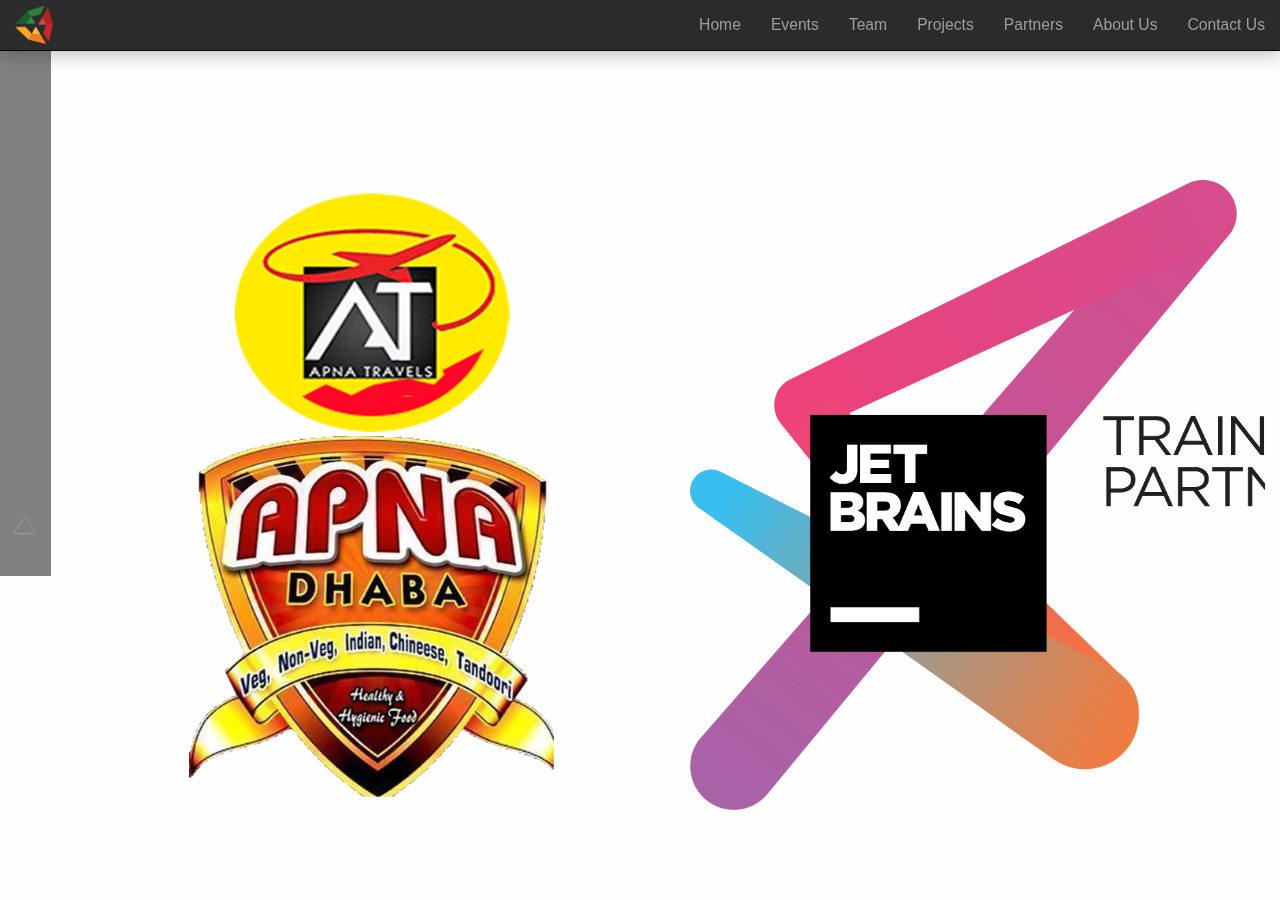
<file: MAIN WEBSITE/partners.html>
<!DOCTYPE html>
<html>
  <head>
    <title>ADG | VIT Vellore</title>
    <meta name="viewport" content="width=device-width, initial-scale=1">
    <meta name="description" content="ADG: Apple Developers Group
    is a free initiative to assist developers in higher education
    institution (VIT), who intend to teach development for the
    iPhone, iPad and iPod Touch.This student body allows
    developers to create teams of up to 200 members who can
    develop, test, debug and distribute applications via the
    App Store giving them complete access to developer
    tools, including iPhone SDK and
    iPhone Dev Centre resources." />
    <link rel="stylesheet" href="css/loader2.css">
    <link href="https://fonts.googleapis.com/css?family=Open+Sans" rel="stylesheet">
    <link rel="shortcut icon" href="img/adg-logo.png">
    <link rel="stylesheet" href="css/bootstrap.min.css">
    <link rel="stylesheet" href="css/partnersPage.css">
    <link href="https://fonts.googleapis.com/css?family=Roboto" rel="stylesheet">
    <script src="js/jquery.kinetic.min.js" type="text/javascript"></script>
  	<link rel="Stylesheet" type="text/css" href="css/smoothScroll.css" />
    <style type="text/css">

  		#makeMeScrollable
  		{
  			width:100%;
  			height: 70vh;
        margin-top: 20vh;
  			position: relative;
  		}
  		#makeMeScrollable div.scrollableArea img
  		{
        height: 100%;
  			-webkit-user-select: none;
  			-khtml-user-select: none;
  			-moz-user-select: none;
  			-o-user-select: none;
  			user-select: none;
  		}
  	</style>
  </head>
  <body>
    <!-- ===== WEBSITE DEVELOPED BY - MADHAV BAHL (16BCE2311) ====== -->
    <!-- ============ LOADER INTEGRATED ============== -->

    <div id="overlay">

    </div>

    <!-- ============ DIV CONTAINING MAIN CONTENT ============== -->

    <div id="mainContent">

    <!-- ============ BOOTSTRAP RESPONSIVE NAVBAR ============== -->

    <nav  class="navbar navbar-inverse navbar-fixed-top">
      <div id="navBar" class="container-fluid">
        <div class="navbar-header">
          <button type="button" class="navbar-toggle" data-toggle="collapse" data-target="#myNavbar">
            <span class="icon-bar"></span>
            <span class="icon-bar"></span>
            <span class="icon-bar"></span>
          </button>
          <a class="navbar-brand" href="home.html">
            <img id="adgLogo" src="img/adg-logo.png" alt="APPLE DEVELOPERS GROUP" >
          </a>
          </div>
          <div class="collapse navbar-collapse" id="myNavbar">
          <ul id="navLinks" class="nav navbar-nav navbar-right">
            <li><a id="linkAddress" class="lAd link1" href="home.html" >Home</a></li>
            <li><a id="linkAddress" class="lAd" href="home.html#imageCarousel1">Events</a></li>
            <li><a id="linkAddress" class="lAd" href="team.html">Team</a></li>
            <li><a id="linkAddress" class="lAd" href="projects.html">Projects</a></li>
            <li><a id="linkAddress" class="lAd" href="partners.html">Partners</a></li>
            <li><a id="linkAddress" class="lAd link1" href="home.html#aboutADG" >About Us</a></li>
            <li><a id="linkAddress" class="lAd link2" href="home.html#contactADG">Contact Us</a></li>
          </ul>
        </div>
      </div>
    </nav>

    <!-- =================== PROJECTS CONTAINER DIV ============== -->

    <div class="container">
      <div class="row">
        <div class="col-xs-1" id="delDesign">
          <div class="row" id="wasteSpace">
          </div>
          <div class="row">
            <img id="delta" src="img/del.png">
          </div>
        </div>
      </div>

		<!-- ===== WEBSITE DEVELOPED BY - MADHAV BAHL (16BCE2311) ====== -->

      <!-- ============= SLIDING IMAGES OF PARTNER LOGO ============ -->
      <div class="row">
        <div class="col-xs-11 col-xs-offset-1">

          <div id="makeMeScrollable">
            <img src="partners/p13.png" alt="Partner image"  />
            <img src="partners/jetbrains.png" alt="Partner image"  />
            <img src="partners/p14.png" alt="Partner image"  />
            <img src="partners/p10.png" alt="Partner image"  />
        		<img src="partners/p6.png" alt="Partner image"  />
            <img src="partners/p3.png" alt="Partner image"  />
            <img src="partners/foodz.jpg" alt="Partner image"  />
            <img src="partners/p10.png" alt="Partner image"  />
            <img src="partners/earth.jpg" alt="Partner image"  />
            <img src="partners/foodz.jpg" alt="Partner image"  />
            <img src="partners/p8.jpg" alt="Partner image"  />
            <img src="partners/p11.jpg" alt="Partner image"  />
            <img src="partners/earth.jpg" alt="Partner image"  />
            <img src="partners/p12.jpg" alt="Partner image"  />
            <!-- <img src="partners/p11.png" alt="Partner image"  /> -->
        	</div>

        </div>
      </div>

      <!-- =============  MODAL FOR EVENTS PAGE  ============== -->

      <div class="modal fade" id="imageModal1" tabindex="-1">
        <div class="modal-dialog">
          <div id="mainModal" class="modal-content">
            <div class="row">
              <div class="col-xs-4">
                <h4><a style="color: black;" href="premiumEvents.html"> PREMIUM </a></h4>
              </div>
              <div class="col-xs-4">
                <h4><a style="color: black;" href="classroomEvents.html"> CLASSROOM </a></h4>
              </div>
              <div class="col-xs-4">
                <h4><a style="color: black;" href="workshopEvents.html"> WORKSHOP </a></h4>
              </div>
            </div>

          </div>
        </div>
      </div>

    </div>

	<!-- ===== WEBSITE DEVELOPED BY - MADHAV BAHL (16BCE2311) ====== -->

    <!-- Script for loader -->
    <script src="js/loader.js"></script>
    <!-- jQuery (necessary for Bootstrap's JavaScript plugins) -->
    <script src="https://ajax.googleapis.com/ajax/libs/jquery/1.12.4/jquery.min.js"></script>
    <!-- Include all compiled plugins (below), or include individual files as needed -->
    <script src="js/bootstrap.min.js"></script>
    <!-- jQuery library - Please load it from Google API's -->
  	<script src="https://ajax.googleapis.com/ajax/libs/jquery/1.10.2/jquery.min.js" type="text/javascript"></script>

  	<!-- jQuery UI (Custom Download containing only Widget and Effects Core)
  	     You can make your own at: http://jqueryui.com/download -->
  	<script src="js/jquery-ui-1.10.3.custom.min.js" type="text/javascript"></script>

  	<!-- Latest version (3.1.4) of jQuery Mouse Wheel by Brandon Aaron
  	     You will find it here: https://github.com/brandonaaron/jquery-mousewheel -->
  	<script src="js/jquery.mousewheel.min.js" type="text/javascript"></script>

  	<!-- jQuery Kinectic (1.8.2) used for touch scrolling -->
  	<!-- https://github.com/davetayls/jquery.kinetic/ -->
  	<script src="js/jquery.kinetic.min.js" type="text/javascript"></script>

  	<!-- Smooth Div Scroll 1.3 minified-->
  	<script src="js/jquery.smoothdivscroll-1.3-min.js" type="text/javascript"></script>

  	<!-- If you want to look at the uncompressed version you find it at
  	     js/jquery.smoothDivScroll-1.3.js -->

  	<!-- Plugin initialization -->
  	<script type="text/javascript">
  		// Initialize the plugin with no custom options
  		$(document).ready(function () {
  			// None of the options are set
  			$("div#makeMeScrollable").smoothDivScroll({
  				autoScrollingMode: "onStart",
  				touchScrolling: true,
  				hotSpotScrolling: true,
  				manualContinuousScrolling: true,
  				mousewheelScrolling: "allDirections"
  			});
  		});
  	</script>
  </body>
</html>
</file>
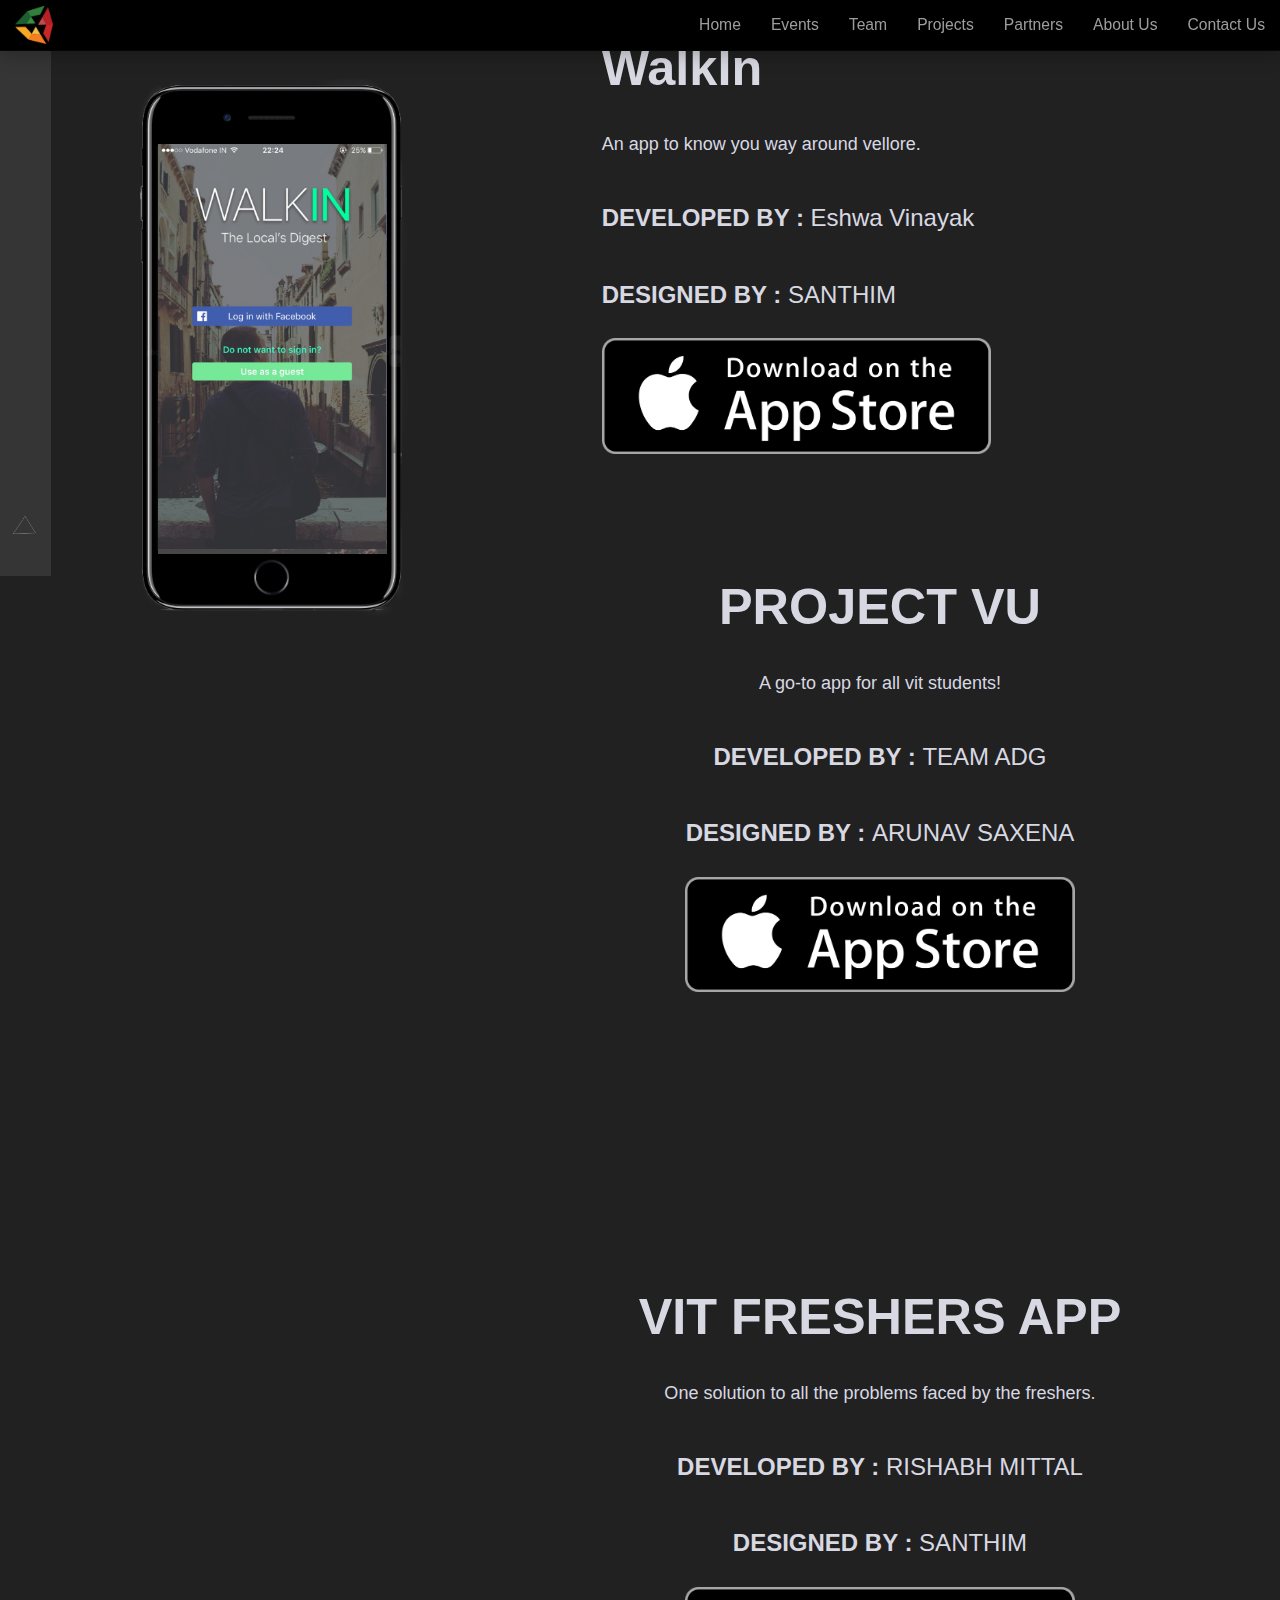
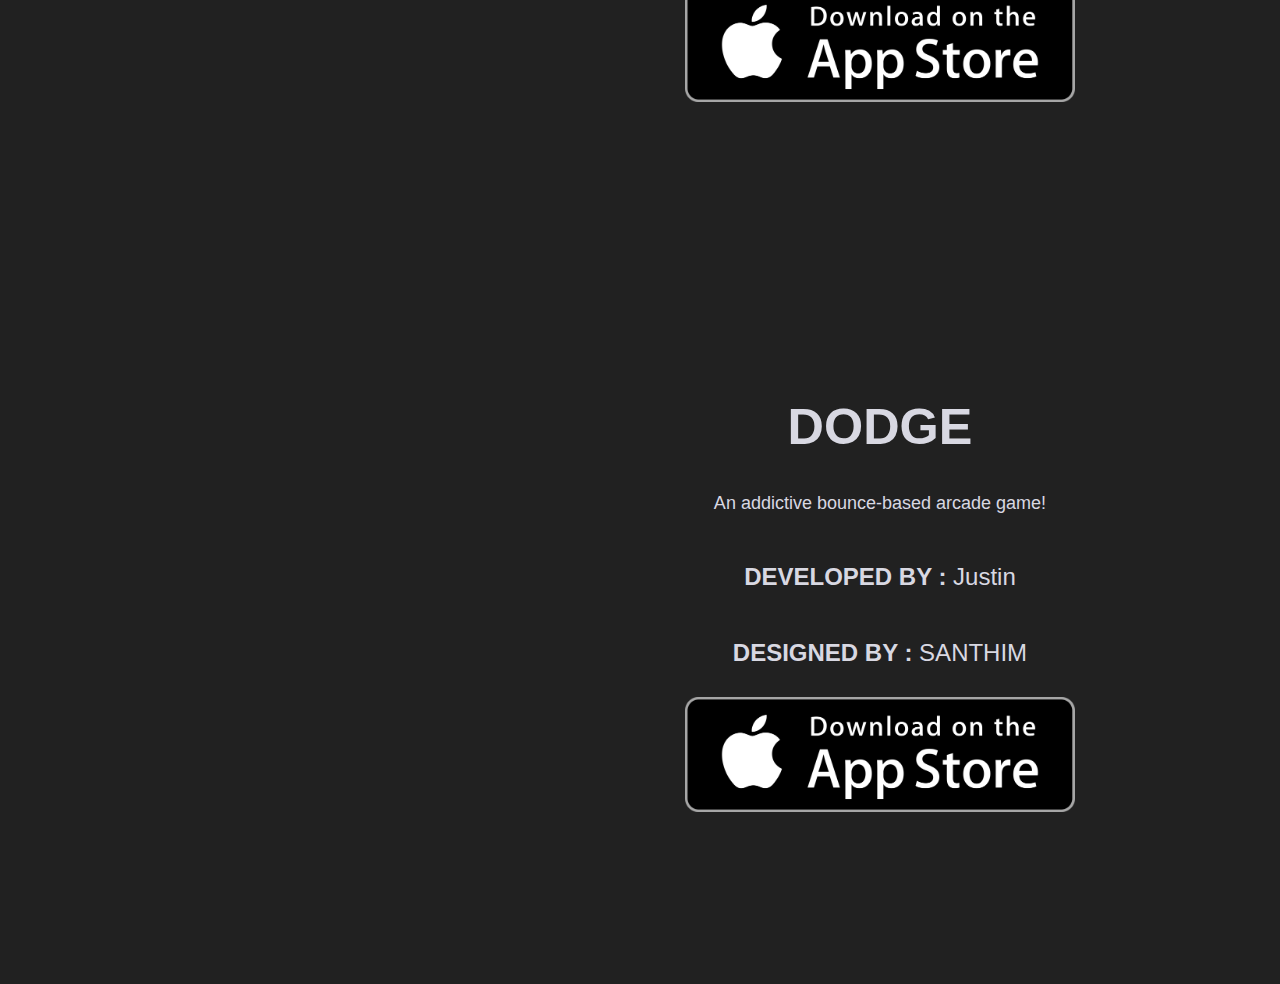
<file: MAIN WEBSITE/projects.html>
<!DOCTYPE html>
<html>
  <head>
    <title>ADG | VIT Vellore</title>
    <meta name="viewport" content="width=device-width, initial-scale=1">
    <meta name="description" content="ADG: Apple Developers Group
    is a free initiative to assist developers in higher education
    institution (VIT), who intend to teach development for the
    iPhone, iPad and iPod Touch.This student body allows
    developers to create teams of up to 200 members who can
    develop, test, debug and distribute applications via the
    App Store giving them complete access to developer
    tools, including iPhone SDK and
    iPhone Dev Centre resources." />
    <link rel="stylesheet" href="css/loader2.css">
    <link href="https://fonts.googleapis.com/css?family=Open+Sans" rel="stylesheet">
    <link rel="shortcut icon" href="img/adg-logo.png">
    <link rel="stylesheet" href="css/bootstrap.min.css">
    <link rel="stylesheet" href="css/projectsTry2.css">
    <link href="https://fonts.googleapis.com/css?family=Roboto" rel="stylesheet">
  </head>
  <body>
    <!-- ===== WEBSITE DEVELOPED BY - MADHAV BAHL (16BCE2311) ====== -->
    <!-- ============ LOADER INTEGRATED ============== -->

    <div id="overlay">

    </div>

    <!-- ============ DIV CONTAINING MAIN CONTENT ============== -->

    <div id="mainContent">

    <!-- ============ BOOTSTRAP RESPONSIVE NAVBAR ============== -->

    <nav  class="navbar navbar-inverse navbar-fixed-top">
      <div id="navBar" class="container-fluid">
        <div class="navbar-header">
          <button type="button" class="navbar-toggle" data-toggle="collapse" data-target="#myNavbar">
            <span class="icon-bar"></span>
            <span class="icon-bar"></span>
            <span class="icon-bar"></span>
          </button>
          <a class="navbar-brand" href="home.html">
            <img id="adgLogo" src="img/adg-logo.png" alt="APPLE DEVELOPERS GROUP" >
          </a>
          </div>
          <div class="collapse navbar-collapse" id="myNavbar">
          <ul id="navLinks" class="nav navbar-nav navbar-right">
            <li><a id="disp" class="lAd link1" href="home.html" >Home</a></li>
            <li><a id="linkAddress" class="lAd" href="home.html#section2" >Events</a></li>
            <li><a id="linkAddress" class="lAd" href="team.html">Team</a></li>
            <li><a id="linkAddress" class="lAd" href="projects.html">Projects</a></li>
            <li><a id="linkAddress" class="lAd" href="partners.html">Partners</a></li>
            <li><a id="linkAddress" class="lAd link1" href="home.html#aboutADG" >About Us</a></li>
            <li><a id="linkAddress" class="lAd link2" href="home.html#contactADG">Contact Us</a></li>
          </ul>
        </div>
      </div>
    </nav>

    <!-- =================== PROJECTS CONTAINER DIV ============== -->
    <!-- ===== WEBSITE DEVELOPED BY - MADHAV BAHL (16BCE2311) ====== -->
    <div id="container" class="container">
      <div class="row">
        <div class="col-xs-1" id="delDesign">
          <div class="row" id="wasteSpace">
          </div>
          <div class="row">
            <img id="delta" src="img/del.png">
          </div>
        </div>

        <div style="height:1200px;" class="col-xs-11">
          <div class="row">
            <div id="iphoneFrame" class="col-sm-4 col-xs-offset-1">
              <div id="projectSlide" data-target="#imageModal1" data-toggle="modal">
                <img id="freshers" src="projectImages/cover.jpg" >
                <img id="vu" src="projectImages/vu.png">
                <img id="dodge" src="projectImages/vitFreshers.png">
                <img id="walkin" src="projectImages/dodge.jpg">
              </div>

            </div>

				<!-- ===== WEBSITE DEVELOPED BY - MADHAV BAHL (16BCE2311) ====== -->

            <!-- ========== PROJECT 1 : WalkIn ========== -->

            <div id="projectInfo4" class="col-sm-6 col-sm-offset-6 hidden-xs">
              <br />
              <h1 style="font-size:3.6em;"><b> WalkIn </b></h1>
              <br />
              <h4 style="text-transform: lowercase;">
                <span style="text-transform: uppercase;">A</span>n app to know you way around Vellore.
              </h4>
              <br />
              <h3><b>DEVELOPED BY : </b>  Eshwa Vinayak</h3>
              <br />
              <h3><b>DESIGNED BY : </b> SANTHIM </h3>
              <br />
              <a href="https://itunes.apple.com/us/app/vit-freshers/id1185859571?mt=8" target="_blank">
                <img id="appStore" src="img/appstore.png" alt="CLICK HERE" />
              </a>
            </div>

            <!-- ========= PROJECT 2 : PROJECT VU ======== -->

            <div id="projectInfo3" class="col-sm-6 col-sm-offset-6 hidden-xs">
              <br />
              <h1 style="font-size:3.6em;"><b> PROJECT VU </b></h1>
              <br />
              <h4 style="text-transform: lowercase;">
                <span style="text-transform: uppercase;">A</span> go-to app for all VIT students!
              </h4>
              <br />
              <h3><b>DEVELOPED BY : </b> TEAM ADG</h3>
              <br />
              <h3><b>DESIGNED BY : </b> ARUNAV SAXENA </h3>
              <br />
              <a href="https://itunes.apple.com/us/app/vit-freshers/id1185859571?mt=8" target="_blank">
                <img id="appStore" src="img/appstore.png" alt="CLICK HERE" />
              </a>
            </div>

            <!-- ======== PROJECT 3 :VIT FRESHERS APP ======== -->

            <div id="projectInfo1" class="col-sm-6 col-sm-offset-6 hidden-xs">
              <br />
              <h1 style="font-size:3.6em;"><b> VIT FRESHERS APP </b></h1>
              <br />
              <h4 style="text-transform: lowercase;">
                <span style="text-transform: uppercase;">O</span>ne
                solution to all the problems faced by the Freshers.
              </h4>
              <br />
              <h3><b>DEVELOPED BY : </b> RISHABH MITTAL</h3>
              <br />
              <h3 id="pos"><b>DESIGNED BY : </b> SANTHIM </h3>
              <br />
              <a href="https://itunes.apple.com/us/app/vit-freshers/id1185859571?mt=8" target="_blank">
                <img id="appStore" src="img/appstore.png" alt="CLICK HERE" />
              </a>
            </div>

            <!-- ========== PROJECT 4 : DODGE ========== -->

            <div id="projectInfo2" class="col-sm-6 col-sm-offset-6 hidden-xs">
              <br />
              <h1 style="font-size:3.6em;"><b> DODGE </b></h1>
              <br />
              <h4 style="text-transform: lowercase;">
                <span style="text-transform: uppercase;">A</span>n Addictive bounce-based arcade game!
              </h4>
              <br />
              <h3><b>DEVELOPED BY : </b> Justin</h3>
              <br />
              <h3><b>DESIGNED BY : </b> SANTHIM </h3>
              <br />
              <a href="https://itunes.apple.com/us/app/vit-freshers/id1185859571?mt=8" target="_blank">
                <img id="appStore" src="img/appstore.png" alt="CLICK HERE" />
              </a>
            </div>


            <!-- ===== WEBSITE DEVELOPED BY - MADHAV BAHL (16BCE2311) ====== -->
            <!-- =============  MODAL FOR EVENTS PAGE  ============== -->

            <div class="modal fade" id="imageModal1" tabindex="-1">
              <div class="modal-dialog">
                <div id="mainModal" class="modal-content">
                  <div class="modal-header">
                    <button type="button" class="close" data-dismiss="modal">&times;</button>
                    <h1 class="modal-title"><b>OUR PROJECTS AT ADG</b></h4>
                  </div>
                  <div class="modal-body">
                    <div class="row">
                      <div class="col-xs-3 col-xs-offset-1">
                        <img style="width: 100%;" src="projectImages/freshers.png" alt="VIT FRESHERS" />
                      </div>
                      <div style="text-align:left;" class="col-xs-6 col-xs-offset-1">
                        <h3><b>VIT FRESHERS APP</b></h3>
                        <h5 style="text-transform: lowercase;">
                          <span style="text-transform: uppercase;">A</span>n app
                          build to ease your stay in vellore
                        </h5>
                        <h4><b>DEVELOPED BY : </b> RISHABH MITTAL</h4>
                        <h4><b>DESIGNED BY : </b> SANTHIM </h4>
                      </div>
                    </div>

                    <!-- <div style="margin-top:20px;" class="row">
                      <div class="col-xs-3 col-xs-offset-1">
                        <img style="width: 100%;" src="projectImages/vuImg.png" alt="VU" />
                      </div>
                      <div style="text-align:left;" class="col-xs-6 col-xs-offset-1">
                        <h3><b>Project VU</b></h3>
                        <h5 style="text-transform: lowercase;">
                          <span style="text-transform: uppercase;">A</span> go-to app
                          for all VIT students!
                        </h5>
                        <h4><b>DEVELOPED BY : </b> Team ADG </h4>
                        <h4 id="disp"><b>DESIGNED BY : </b> ARUNAV SAXENA </h4>
                      </div>
                    </div> -->

                    <div style="margin-top:20px;" class="row">
                      <div class="col-xs-3 col-xs-offset-1">
                        <img style="width: 100%;" src="projectImages/dodge.png" alt="DODGE" />
                      </div>
                      <div style="text-align:left;" class="col-xs-6 col-xs-offset-1">
                        <h3><b>DODGE</b></h3>
                        <h5 style="text-transform: lowercase;">
                          <span style="text-transform: uppercase;">A</span>n Addictive
                          bounce-based arcade game!
                        </h5>
                        <h4><b>DEVELOPED BY : </b> Justin </h4>
                        <h4><b>DESIGNED BY : </b> SANTHIM </h4>
                      </div>
                    </div>

                    <div style="margin-top:20px;" class="row">
                      <div class="col-xs-3 col-xs-offset-1">
                        <img style="width: 100%;" src="projectImages/walkin.png" alt="DODGE" />
                      </div>
                      <div style="text-align:left;" class="col-xs-6 col-xs-offset-1">
                        <h3><b>walkin</b></h3>
                        <h5 style="text-transform: lowercase;">
                          <span style="text-transform: uppercase;">A</span>n app to
                          know you way around Vellore.
                        </h5>
                        <h4><b>DEVELOPED BY : </b> Justin </h4>
                        <h4><b>DESIGNED BY : </b> SANTHIM </h4>
                      </div>
                    </div>

                  </div>
                  <div class="modal-footer">
                    <button type="button" class="btn btn-default" data-dismiss="modal"><b>Close</b></button>
                  </div>

                </div>
              </div>
            </div>

          </div>
        </div>

      </div>
    </div>

    </div>

		<!-- ===== WEBSITE DEVELOPED BY - MADHAV BAHL (16BCE2311) ====== -->

    <!-- Script for loader -->
    <script src="js/loader2.js"></script>
    <!-- jQuery (necessary for Bootstrap's JavaScript plugins) -->
    <script src="https://ajax.googleapis.com/ajax/libs/jquery/1.12.4/jquery.min.js"></script>
    <!-- script for projects page -->
    <script src="js/proj.js"></script>
    <!-- Include all compiled plugins (below), or include individual files as needed -->
    <script src="js/bootstrap.min.js"></script>

  </body>
</html>
</file>
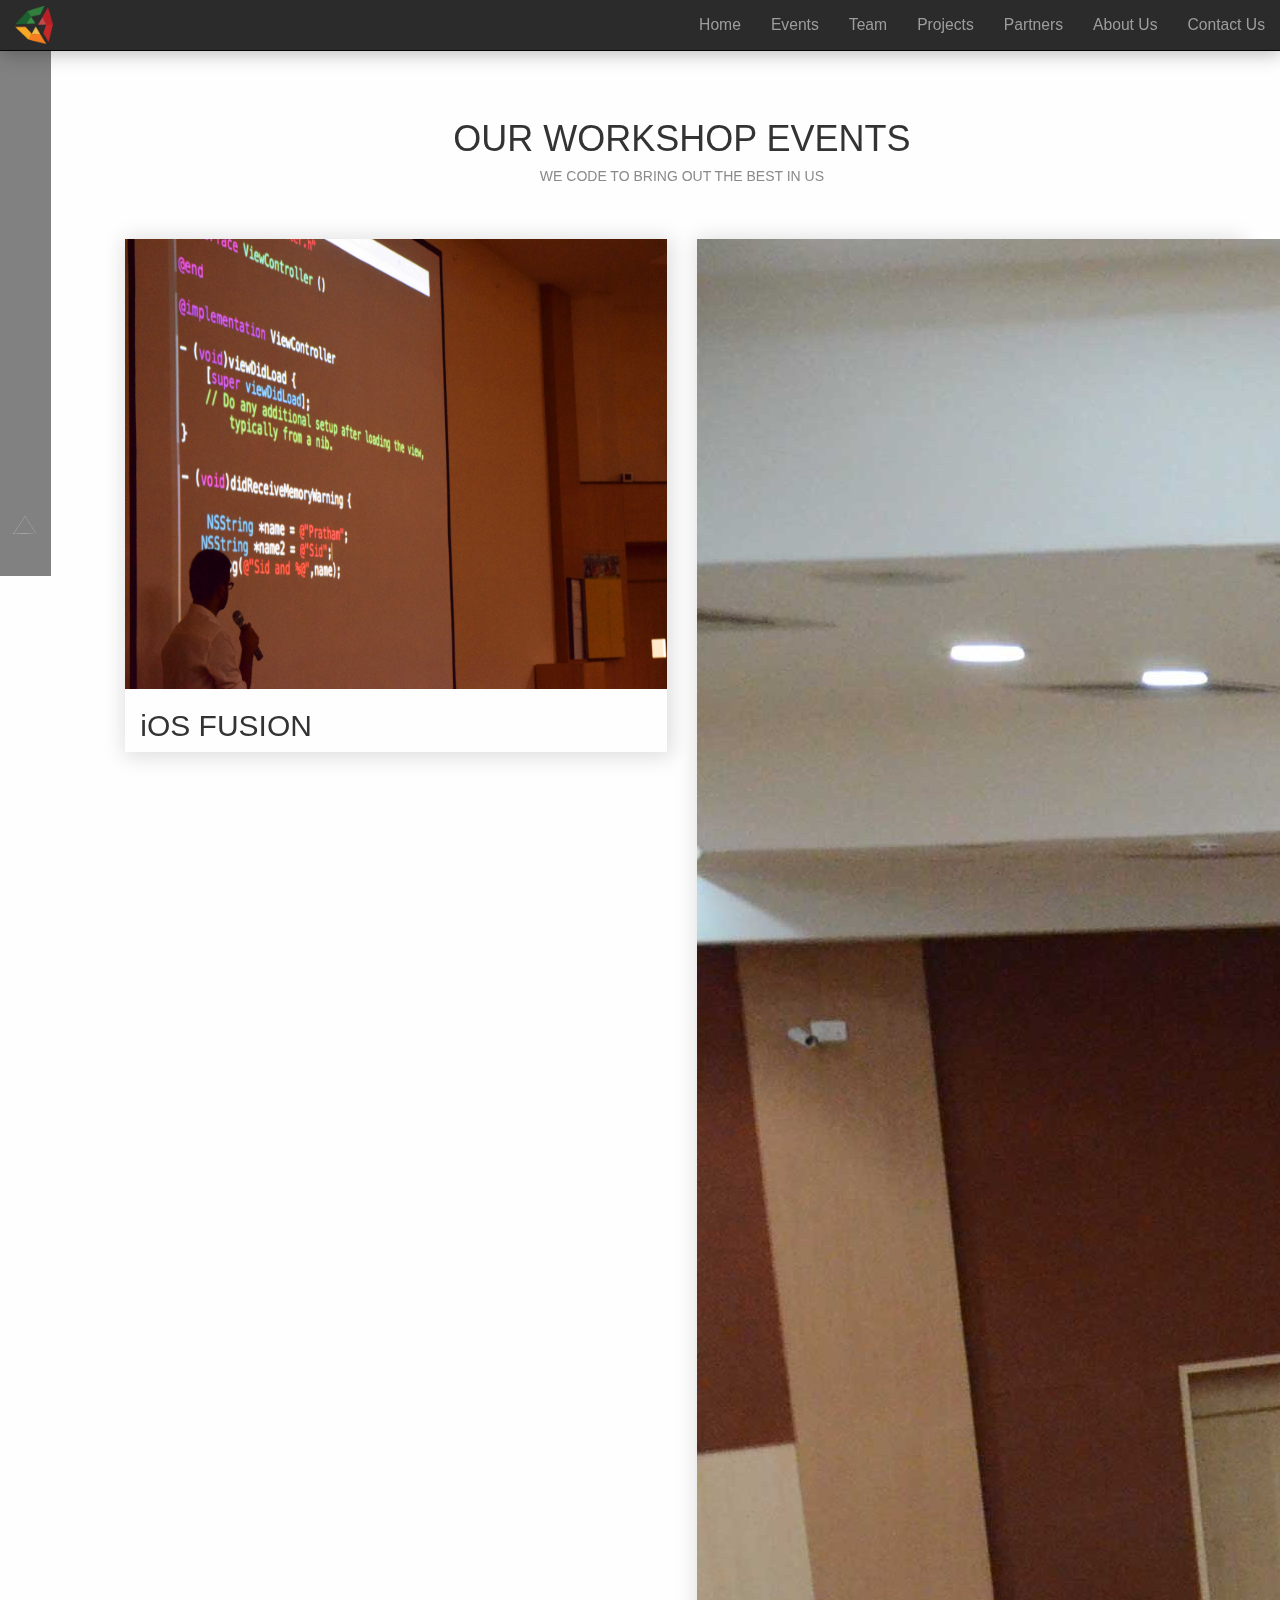
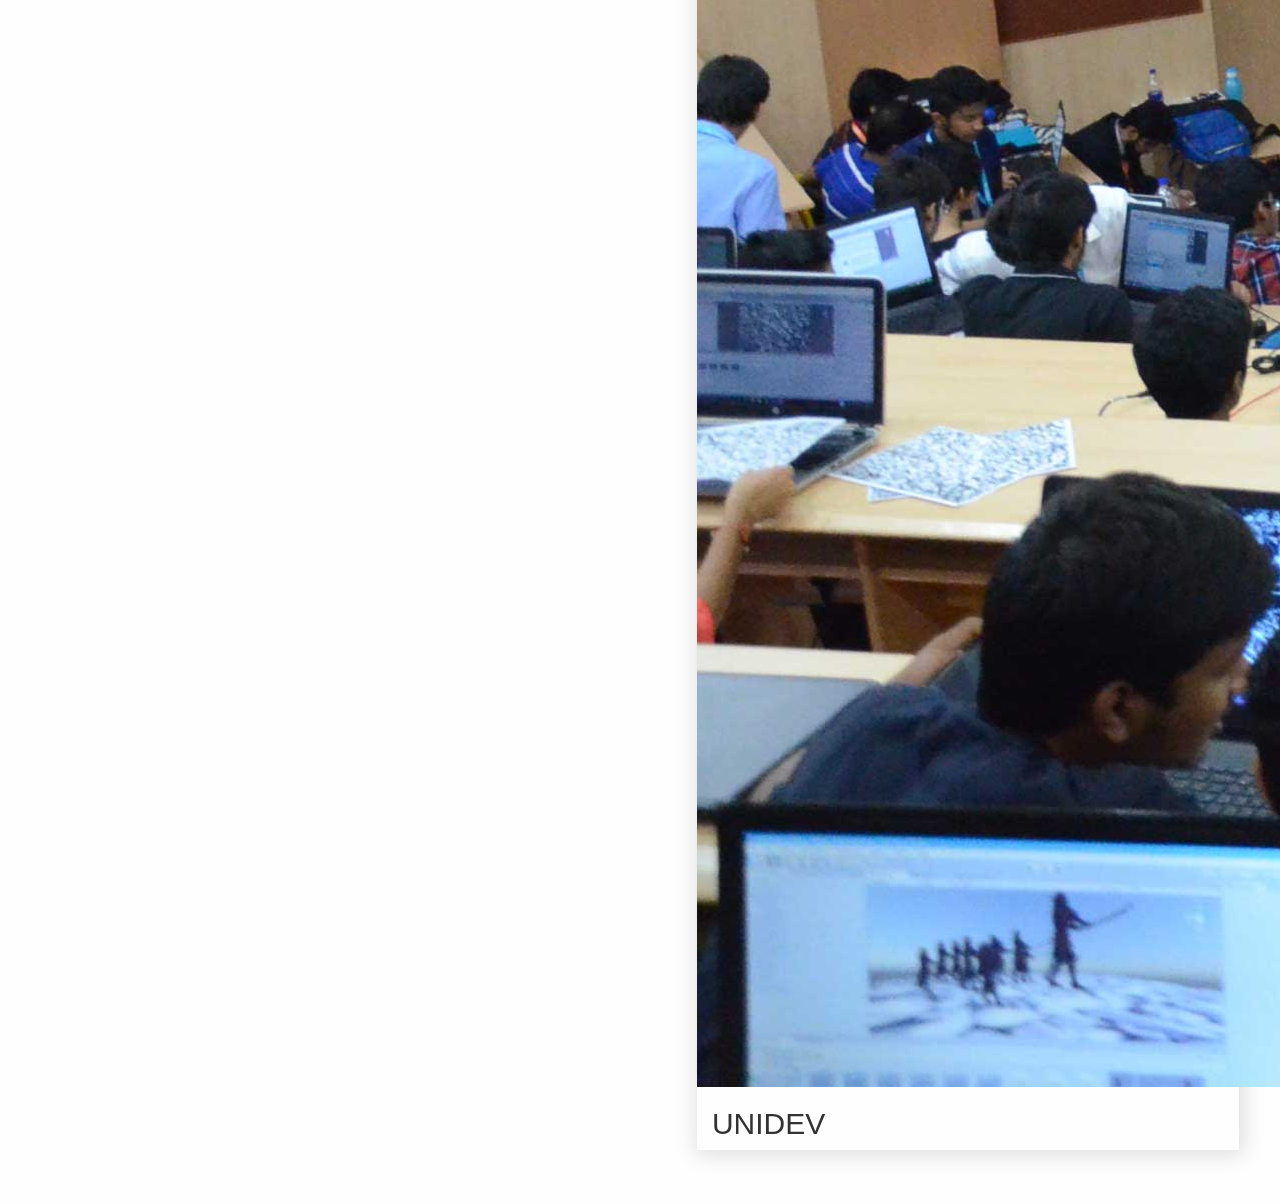
<file: MAIN WEBSITE/workshopEvents.html>
<!DOCTYPE html>
<html>
<!-- ===== WEBSITE DEVELOPED BY - MADHAV BAHL (16BCE2311) ====== -->
  <head>
    <title>ADG | VIT Vellore</title>
    <meta name="viewport" content="width=device-width, initial-scale=1">
    <meta name="description" content="ADG: Apple Developers Group
    is a free initiative to assist developers in higher education
    institution (VIT), who intend to teach development for the
    iPhone, iPad and iPod Touch.This student body allows
    developers to create teams of up to 200 members who can
    develop, test, debug and distribute applications via the
    App Store giving them complete access to developer
    tools, including iPhone SDK and
    iPhone Dev Centre resources." />
    <link rel="stylesheet" href="css/loader2.css">
    <link href="https://fonts.googleapis.com/css?family=Open+Sans" rel="stylesheet">
    <link rel="shortcut icon" href="img/adg-logo.png">
    <link rel="stylesheet" href="css/bootstrap.min.css">
    <link rel="stylesheet" href="css/workshopeventsPage.css">
    <link href="https://fonts.googleapis.com/css?family=Roboto" rel="stylesheet">
  </head>
  <body>

    <!-- ============ LOADER INTEGRATED ============== -->
	<!-- ===== WEBSITE DEVELOPED BY -- MADHAV BAHL (16BCE2311) ====== -->
    <div id="overlay">

    </div>

    <!-- ============ DIV CONTAINING MAIN CONTENT ============== -->

    <div id="mainContent">

    <!-- ============ BOOTSTRAP RESPONSIVE NAVBAR ============== -->

    <nav  class="navbar navbar-inverse navbar-fixed-top">
      <div id="navBar" class="container-fluid">
        <div class="navbar-header">
          <button type="button" class="navbar-toggle" data-toggle="collapse" data-target="#myNavbar">
            <span class="icon-bar"></span>
            <span class="icon-bar"></span>
            <span class="icon-bar"></span>
          </button>
          <a class="navbar-brand" href="home.html">
            <img id="adgLogo" src="img/adg-logo.png" alt="APPLE DEVELOPERS GROUP" >
          </a>
          </div>
          <div class="collapse navbar-collapse" id="myNavbar">
          <ul id="navLinks" class="nav navbar-nav navbar-right">
            <li><a id="linkAddress" class="lAd link1" href="home.html" >Home</a></li>
            <li><a id="linkAddress" class="lAd" href="home.html#imageCarousel1" >Events</a></li>
            <li><a id="linkAddress" class="lAd" href="team.html">Team</a></li>
            <li><a id="linkAddress" class="lAd" href="projects.html">Projects</a></li>
            <li><a id="linkAddress" class="lAd" href="partners.html">Partners</a></li>
            <li><a id="linkAddress" class="lAd link1" href="home.html#aboutADG" >About Us</a></li>
            <li><a id="linkAddress" class="lAd link2" href="home.html#contactADG">Contact Us</a></li>
          </ul>
        </div>
      </div>
    </nav>

    <!-- ============ EVENTS PAGE CONTAINER DIV ============== -->

    <div class="container">
      <div class="row">
        <div class="col-xs-1" id="delDesign">
          <div class="row" id="wasteSpace">
          </div>
          <div class="row">
            <img id="delta" src="img/del.png">
          </div>
        </div>
        <div class="col-xs-10 col-sm-11">
          <div class="row" id="wasteSpace2">
          </div>
          <div class="col-xs-12 col-xs-offset-1">
          <div id="eventsHead" class="row">
            <h1>OUR WORKSHOP EVENTS</h1>
            <h5 style="color: rgb(138,138,138); font-weight: 350;">WE CODE TO BRING OUT THE BEST IN US</h5>
          </div>

          <div class="row" id="eventsGallery">

            <!-- =========== EVENT 1 ========== -->

            <div class="col-sm-6 col-xs-12">
              <div class="col-xs-12" id="event1">
                <div id="event1Image" class="col-xs-12">
                  <img  id="img1" data-target="#imageModal1" data-toggle="modal" src="img/IOSfusion/0.jpg">
                </div>
                <div id="iconsNet" class="col-xs-12">
                    <h2> <span style="text-transform: lowercase; ">I</span>OS FUSION </h2>
                </div>
              </div>
            </div>

            <!-- ========== MODAL 1 =========== -->

            <div class="modal fade" id="imageModal1" tabindex="-1">
              <div id="modal-dialog" class="modal-dialog">
                <div id="mainModal1" class="modal-content">

                  <div class="row">
                    <div class="col-xs-12">
                      <h3 id="headTextModal"  data-dismiss="modal"><img style="width: 40px;" src="img/adg-logo.png" />
                        <a> ADG - WE MAKE YOU, YOUR BEST VERSION </a>
                      </h3>
                    </div>
                  </div>

                  <div class="row">
                    <div id="leftHeadText" class="col-sm-5 col-sm-offset-1 col-xs-12">
                      <h1> iOS FUSION </h1>
                      <button id="viewGallery" type="button" class="btn" data-target="#galleryModal1" href="remote.html" data-toggle="modal">Show Gallery</button>
                    </div>

                    <div id="rightHeadText" class="col-sm-4 col-sm-offset-1 hidden-xs">
                      <p style="color: white;"><br /> iOS Fusion is our
                        two day premium event conducted during Gravitas,
                        VIT’s Technical Fest.
                        Basics of Swift are
                        taught and by the end participants develop a
                        full-fledged working iOS application.
                      </p>
                    </div>

                  </div>

                  <div class="row">
                    <div id="closeModalBtn" class="col-xs-12">
                      <button id="closeBtn" type="button" id="closeModal" class="btn btn-default" data-dismiss="modal">Close</button>
                    </div>
                  </div>

                </div>
              </div>
            </div>

            <!-- ========== GALLERY MODAL 1 ========= -->

            <div class="modal fade" id="galleryModal1" tabindex="-1">
              <div class="modal-dialog gallery">
                <div id="mainModal" class="modal-content">
                  <div class="row">
                    <div class="col-xs-12">
                      <div class="visible-xs" style="padding: 2%;">
                        <button style="color: white;" class="close" data-dismiss="modal">&times;</button>
                        <h1 style="color: white;" class="modal-title"> iOS FUSION </h1>
                      </div>

                      <div id="eventCarousel1" class="carousel slide" data-interval="1800" data-ride="carousel">
                        <ol class="carousel-indicators">
                          <li data-target="#eventCarousel1" data-slide-to="0" class="active"></li>
                          <li data-target="#eventCarousel1" data-slide-to="1"></li>
                          <li data-target="#eventCarousel1" data-slide-to="2"></li>
                          <li data-target="#eventCarousel1" data-slide-to="3"></li>
                          <li data-target="#eventCarousel1" data-slide-to="4"></li>
                          <li data-target="#eventCarousel1" data-slide-to="5"></li>
                          <li data-target="#eventCarousel1" data-slide-to="6"></li>
                        </ol>
                        <div data-target="#eventModal1" data-toggle="modal" class="carousel-inner">
                          <div id="imgCarousel" class="item active">
                            <img id="carouselImages1" src="img/IOSfusion/0.jpg" class="img-responsive" />
                          </div>
                          <div id="imgCarousel" class="item">
                            <img id="carouselImages1" src="img/IOSfusion/1.jpg" class="img-responsive" />
                          </div>
                          <div id="imgCarousel" class="item">
                            <img id="carouselImages1" src="img/IOSfusion/2.jpg" class="img-responsive" />
                          </div>
                          <div id="imgCarousel" class="item">
                            <img id="carouselImages1" src="img/IOSfusion/3.jpg" class="img-responsive" />
                          </div>
                          <div id="imgCarousel" class="item">
                            <img id="carouselImages1" src="img/IOSfusion/4.jpg" class="img-responsive" />
                          </div>
                          <div id="imgCarousel" class="item">
                            <img id="carouselImages1" src="img/IOSfusion/5.jpg" class="img-responsive" />
                          </div>
                          <div id="imgCarousel" class="item">
                            <img id="carouselImages1" src="img/IOSfusion/cover.jpg" class="img-responsive" />
                          </div>
                        </div>
                        <a href="#eventCarousel1" class="carousel-control left" data-slide="prev">
                          <span class="glyphicon glyphicon-chevron-left"></span>
                        </a>
                        <a href="#eventCarousel1" class="carousel-control right" data-slide="next">
                          <span class="glyphicon glyphicon-chevron-right"></span>
                        </a>

                      </div>

                      <div class="visible-xs">
                        <p style="color: white;"><br /> iOS Fusion is our
                          two day premium event conducted during Gravitas,
                          VIT’s Technical Fest.
                        </p>
                        <p style="color: white;"><br /> Basics of Swift
                          programming are taught to the participants and
                          by the end of the event they develop a
                          full-fledged working iOS application.
                        </p>
                      </div>

                    </div>
                  </div>

                </div>
              </div>
            </div>

            <!-- =========== EVENT 2 ========== -->

            <div class="col-sm-6 col-xs-12">
              <div class="col-xs-12" id="event1">
                <div id="event1Image" class="col-xs-12">
                  <img id="img2" data-target="#imageModal2" data-toggle="modal" src="img/Unidev/4.jpg">
                </div>
                <div id="iconsNet" class="col-xs-12">
                  <h2> UNIDEV </h2>
                </div>
              </div>
            </div>

            <!-- ========== MODAL 2 =========== -->

            <div class="modal fade" id="imageModal2" tabindex="-1">
              <div id="modal-dialog" class="modal-dialog">
                <div id="mainModal1" class="modal-content">

                  <div class="row">
                    <div class="col-xs-12">
                      <h3 id="headTextModal"  data-dismiss="modal"><img style="width: 40px;" src="img/adg-logo.png" />
                        <a> ADG - WE MAKE YOU, YOUR BEST VERSION </a>
                      </h3>
                    </div>
                  </div>

                  <div class="row">
                    <div id="leftHeadText" class="col-sm-5 col-sm-offset-1 col-xs-12">
                      <h1> UNIDEV </h1>
                      <button id="viewGallery" type="button" class="btn" data-target="#galleryModal2" href="remote.html" data-toggle="modal">Show Gallery</button>
                    </div>

                    <div id="rightHeadText" class="col-sm-4 col-sm-offset-1 hidden-xs">
                      <p style="color: white;"><br /> UniDev is another
                        flagship event conducted as part of
                        graVITas to equip participants to step
                        into the world of virtual reality.
                      </p>
                    </div>

                  </div>

                  <div class="row">
                    <div id="closeModalBtn" class="col-xs-12">
                      <button id="closeBtn" type="button" id="closeModal" class="btn btn-default" data-dismiss="modal">Close</button>
                    </div>
                  </div>

                </div>
              </div>
            </div>

            <!-- ========== GALLERY MODAL 2 ========= -->

            <div class="modal fade" id="galleryModal2" tabindex="-1">
              <div class="modal-dialog gallery">
                <div id="mainModal" class="modal-content">
                  <div class="row">
                    <div class="col-xs-12">
                      <div class="visible-xs" style="padding: 2%;">
                        <button style="color: white;" class="close" data-dismiss="modal">&times;</button>
                        <h1 style="color: white;" class="modal-title"> UNIDEV </h1>
                      </div>

                      <div id="eventCarousel2" class="carousel slide" data-interval="1800" data-ride="carousel">
                        <ol class="carousel-indicators">
                          <li data-target="#eventCarousel2" data-slide-to="0" class="active"></li>
                          <li data-target="#eventCarousel2" data-slide-to="1"></li>
                          <li data-target="#eventCarousel2" data-slide-to="2"></li>
                          <li data-target="#eventCarousel2" data-slide-to="3"></li>
                        </ol>
                        <div data-target="#eventModal1" data-toggle="modal" class="carousel-inner">
                          <div id="imgCarousel" class="item active">
                            <img id="carouselImages1" src="img/Unidev/1.jpg" class="img-responsive" />
                          </div>
                          <div id="imgCarousel" class="item">
                            <img id="carouselImages1" src="img/Unidev/4.jpg" class="img-responsive" />
                          </div>
                          <div id="imgCarousel" class="item">
                            <img id="carouselImages1" src="img/Unidev/2.jpg" class="img-responsive" />
                          </div>
                          <div id="imgCarousel" class="item">
                            <img id="carouselImages1" src="img/Unidev/3.jpg" class="img-responsive" />
                          </div>
                        </div>
                        <a href="#eventCarousel2" class="carousel-control left" data-slide="prev">
                          <span class="glyphicon glyphicon-chevron-left"></span>
                        </a>
                        <a href="#eventCarousel2" class="carousel-control right" data-slide="next">
                          <span class="glyphicon glyphicon-chevron-right"></span>
                        </a>

                      </div>

                      <div class="visible-xs">
                        <p style="color: white;"><br /> UniDev is another
                          flagship event conducted as part of
                          graVITas to equip participants to step
                          into the world of virtual reality.
                        </p>
                        <p style="color: white;"><br /> Students are given
                          an insight to the tricks and tweaks of
                          using Unity software in order to be able
                          to develop their own virtual game based on
                          augmented reality
                        towards the end of the workshop.
                        </p>
                      </div>

                    </div>
                  </div>

                </div>
              </div>
            </div>


          </div>
          </div>
        </div>
      </div>
    </div>

    </div>

	<!-- ===== WEBSITE DEVELOPED BY -- MADHAV BAHL (16BCE2311) ====== -->

    <!-- Script for loader -->
    <script src="js/loader3.js"></script>
    <!-- jQuery (necessary for Bootstrap's JavaScript plugins) -->
    <script src="https://ajax.googleapis.com/ajax/libs/jquery/1.12.4/jquery.min.js"></script>
    <!-- Include all compiled plugins (below), or include individual files as needed -->
    <script src="js/bootstrap.min.js"></script>
  </body>
</html>
</file>
<file: MAIN WEBSITE/css/loader2.css>
#overlay{
  height: 100vh;
  background-image: url('../img/adggif.gif');
  background-size: 7vw;
  background-repeat: no-repeat;
  background-position: center;
  background-color: rgba(18,18,18,0.0);
  z-index: -4;
}
</file>
<file: MAIN WEBSITE/css/classroomeventsPage.css>
body{
  background-color: rgb(254,254,254);
    overflow-x: hidden;
}
#adgLogo{
  width: 40%;
  height: auto;
  margin-top: -10%;
}
.container-fluid{
  background-color: rgb(11,11,11);
}
#navLinks li:hover{
  transition: 0.5s;
  font-size: 120%;
  background-color: rgb(75,75,77);
}
#navBar{
  background-color: rgb(43,43,43);
}
.container{
  width: 100%;
  margin: 0;
}
#delDesign{
  position: fixed;
  background-color: rgb(129,129,129);
  min-height: 64vh;
  width: 4%;
}
#wasteSpace{
  min-height: 56vh;
}
#delta{
  width:100%;
}
#eventsHead{
  text-align: center;
  padding-bottom: 4%;
}
#eventsHead h2{
  color: rgb(56,56,56);
}
#eventsHead h6{
  color: rgb(213,213,213);
}
#wasteSpace2{
  min-height: 11vh;
}
#img1{
  width:100%;
}
#event1Image{
  padding: 0;
}
#event1{
  padding: 0;
  margin-bottom: 10%;
  box-shadow: 7px 7px 6px #888888;
}
#iconsNet h5 a{
  color: rgb(118,118,118);
}
#event1:hover{
  transition: 0.5s;
  cursor: pointer;
  box-shadow: 7px 7px 15px #888888;
}
#modalImage1{
  width:100%;
}
#event1:hover{
  transition: 0.5s;
  width: 104%;
}
#eventModal1{

}
#mainModal{
  text-align: justify;
  padding: 1.5%;
  background-color: black;
}
.main-text
{
    position: absolute;
    top: 5%;
    width: 96.66666666666666%;
    color: #FFF;
}
#imgCarousel{
  width: 100%;
  margin: 0;
}
#carouselImages1{
  height: 50vh;
  width: 100%;
  margin: 0;
}
</file>
<file: MAIN WEBSITE/css/loader.css>
* {
  margin: 0;
  padding: 0;
  font-family: 'Roboto', sans-serif;
  font-weight: bold;
  text-transform: uppercase;
}
#maincontent{
  display:none;
}
.background {
  position: absolute;
  top: 0;
  left: 0;
  width: 100vw;
  height: 100vh;
  background: #ebefec;
  z-index: 0;
  color: black;
  font-size: 5vmin;
  letter-spacing: 3vmin;
  transition: .5s;
}

.background span {
  background: #ebefec;
  padding-left: 0;
  margin-left: auto;
  margin-right: auto;
  width: 80vmin;
  display: block;
  margin-top: 18.6vmin;
}

.background span:before {
  text-align: center;
  display: inline-block;
  width: 80vmin;
  content: 'ADG ';
}

.background_marge_title {
  position: absolute;
  background: black;
  width: 100vw;
  height: 0.5vh;
  top: 22.1vmin;
  z-index: -1;
}

.loader:hover + .background span:before {
  content: 'VIT ';
}

.loader:hover,
.loader:hover + .background {
  cursor: pointer;
  filter: invert(100%);
  transition: .5s;
}

.loader {
  z-index: 1;
  position: absolute;
  top: 58%;
  left: 50.2%;
  transition: .5s;
}

.load_base {
  position: absolute;
  background: black;
}

.load1,
.load2 {
  width: 20vmin;
  height: 20vmin;
  left: calc(50% - 1.25vmin - 10vmin);
  top: calc(50% - 1.25vmin - 10vmin);
}

.load1 {
  animation: load1 2s ease infinite;
}

.load2 {
  background: transparent;
  animation: load2 2s ease infinite;
}

.out_loader {
  width: 18vmin;
  height: 18vmin;
  left: calc(50% - 9vmin);
  top: calc(50% - 9vmin);
  background: #ebefec;
  animation: load1 2s ease infinite;
}

.in_loader {
  width: 3vmin;
  height: 3vmin;
  border: 0.3vmin solid black;
  border-radius: 100vmin;
  background: #ebefec;
}

.in_loader1 {
  animation: in_load1 2s ease infinite;
}

.in_loader2 {
  animation: in_load2 2s ease infinite;
}

.in_loader3 {
  animation: in_load3 2s ease infinite;
}

.in_loader4 {
  animation: in_load4 2s ease infinite;
}

@keyframes load1 {
  0% {
    transform: rotate(0deg);
    border-radius: 2vmin;
  }
  60% {
    transform: rotate(360deg);
    border-radius: 10vmin;
  }
  80% {
    transform: rotate(360deg);
    border-radius: 7vmin;
  }
  90% {
    transform: rotate(360deg);
    border-radius: 3.5vmin;
  }
  100% {
    transform: rotate(360deg);
    border-radius: 2vmin;
  }
}

@keyframes load2 {
  0% {
    transform: rotate(0deg);
  }
  60% {
    transform: rotate(-360deg);
  }
  100% {
    transform: rotate(-360deg);
  }
}

@keyframes in_load1 {
  0% {
    opacity: 0;
    top: calc(50% - 1.25vmin);
    left: calc(50% - 1.25vmin);
  }
  25% {
    opacity: 0;
  }
  35% {
    opacity: 1;
  }
  60% {
    top: calc(-50% - 1.25vmin);
    left: calc(50% - 1.25vmin);
  }
  68% {
    opacity: 1;
  }
  72% {
    opacity: 0;
  }
  100% {
    opacity: 0;
    top: calc(50% - 1.25vmin);
    left: calc(50% - 1.25vmin);
  }
}

@keyframes in_load2 {
  0% {
    opacity: 0;
    top: calc(50% - 1.25vmin);
    left: calc(50% - 1.25vmin);
  }
  25% {
    opacity: 0;
  }
  35% {
    opacity: 1;
  }
  70% {
    top: calc(50% - 1.25vmin);
    left: calc(150% - 1.25vmin);
  }
  76% {
    opacity: 1;
  }
  80% {
    opacity: 0;
  }
  100% {
    opacity: 0;
    top: calc(50% - 1.25vmin);
    left: calc(50% - 1.25vmin);
  }
}

@keyframes in_load3 {
  0% {
    opacity: 0;
    top: calc(50% - 1.25vmin);
    left: calc(50% - 1.25vmin);
  }
  25% {
    opacity: 0;
  }
  35% {
    opacity: 1;
  }
  80% {
    top: calc(150% - 1.25vmin);
    left: calc(50% - 1.25vmin);
  }
  84% {
    opacity: 1;
  }
  88% {
    opacity: 0;
  }
  100% {
    opacity: 0;
    top: calc(50% - 1.25vmin);
    left: calc(50% - 1.25vmin);
  }
}

@keyframes in_load4 {
  0% {
    opacity: 0;
    top: calc(50% - 1.25vmin);
    left: calc(50% - 1.25vmin);
  }
  25% {
    opacity: 0;
  }
  35% {
    opacity: 1;
  }
  90% {
    top: calc(50% - 1.25vmin);
    left: calc(-50% - 1.25vmin);
  }
  91% {
    opacity: 1;
  }
  95% {
    opacity: 0;
  }
  100% {
    opacity: 0;
    top: calc(50% - 1.25vmin);
    left: calc(50% - 1.25vmin);
  }
}
</file>
<file: MAIN WEBSITE/css/eventsPage.css>
body{
  background-color: rgb(254,254,254);
    overflow-x: hidden;
}
#adgLogo{
  width: 40%;
  height: auto;
  margin-top: -10%;
}
.container-fluid{
  background-color: rgb(11,11,11);
}
#navLinks li:hover{
  transition: 0.5s;
  font-size: 120%;
  background-color: rgb(75,75,77);
}
#navBar{
  background-color: rgb(43,43,43);
}
.container{
  width: 100%;
  margin: 0;
}
#delDesign{
  position: fixed;
  background-color: rgb(129,129,129);
  min-height: 64vh;
  width: 4%;
}
#wasteSpace{
  min-height: 56vh;
}
#delta{
  width:100%;
}
#eventsHead{
  text-align: center;
  padding-bottom: 4%;
}
#eventsHead h2{
  color: rgb(56,56,56);
}
#eventsHead h6{
  color: rgb(213,213,213);
}
#wasteSpace2{
  min-height: 11vh;
}
#img1{
  width:100%;
}
#event1Image{
  padding: 0;
}
#event1{
  padding: 0;
  margin-bottom: 10%;
  box-shadow: 7px 7px 6px #888888;
}
#iconsNet h5 a{
  color: rgb(118,118,118);
}
#event1:hover{
  transition: 0.5s;
  cursor: pointer;
  box-shadow: 7px 7px 15px #888888;
}
#modalImage1{
  width:100%;
}
#event1:hover{
  transition: 0.5s;
  width: 104%;
}
#mainModal{
  text-align: justify;
  padding: 1.5%;
}
</file>
<file: MAIN WEBSITE/css/partnersPage.css>
body{
  background-color: rgb(254,254,254);
    overflow-x: hidden;
}
#adgLogo{
  width: 40%;
  height: auto;
  margin-top: -10%;
}
.container-fluid{
  background-color: rgb(11,11,11);
}
#navLinks li a{
  font-size: 1.12em;
}
#navLinks li:hover{
  transition: 0.5s;
  font-size: 120%;
  background-color: rgb(75,75,77);
}
#navBar{
  background-color: rgb(43,43,43);
  -webkit-box-shadow: 1px 2px 20px 1px rgba(0,0,0,0.29);
  -moz-box-shadow: 1px 2px 20px 1px rgba(0,0,0,0.29);
  box-shadow: 1px 2px 20px 1px rgba(0,0,0,0.29);
}
.container{
  width: 100%;
  margin: 0;
}
#delDesign{
  position: fixed;
  background-color: rgb(129,129,129);
  min-height: 60vh;
  width: 4%;
}
#wasteSpace{
  min-height: 56vh;
}
.modal-dialog{
  position:relative;

  top:40%;
}
#delDesign{
  position: fixed;
  background-color: rgb(129,129,129);
  min-height: 64vh;
  width: 4%;
}
#delta{
  width:100%;
}
#modalImage1{
  width:100%;
}
#mainModal{
  text-align: center;
  padding: 1.5%;
}
#iphoneFrame{
  background: url('img/del.png');
}
</file>
<file: MAIN WEBSITE/css/smoothScroll.css>
/* You can alter this CSS in order to give Smooth Div Scroll your own look'n'feel */

/* Invisible left hotspot */
div.scrollingHotSpotLeft
{
	/* The hotspots have a minimum width of 100 pixels and if there is room the will grow
    and occupy 15% of the scrollable area (30% combined). Adjust it to your own taste. */
	min-width: 75px;
	width: 10%;
	height: 100%;
	/* There is a big background image and it's used to solve some problems I experienced
    in Internet Explorer 6. */
	background-image: url(../images/big_transparent.gif);
	background-repeat: repeat;
	background-position: center center;
	position: absolute;
	z-index: 200;
	left: 0;
	/*  The first url is for Firefox and other browsers, the second is for Internet Explorer */
	cursor: url(../images/cursors/cursor_arrow_left.png), url(../images/cursors/cursor_arrow_left.cur),w-resize;
}

/* Visible left hotspot */
div.scrollingHotSpotLeftVisible
{
	background-image: url(../images/arrow_left.gif);
	background-color: #fff;
	background-repeat: no-repeat;
	opacity: 0.35; /* Standard CSS3 opacity setting */
	-moz-opacity: 0.35; /* Opacity for really old versions of Mozilla Firefox (0.9 or older) */
	filter: alpha(opacity = 35); /* Opacity for Internet Explorer. */
	zoom: 1; /* Trigger "hasLayout" in Internet Explorer 6 or older versions */
}

/* Invisible right hotspot */
div.scrollingHotSpotRight
{
	min-width: 75px;
	width: 10%;
	height: 100%;
	background-image: url(../images/big_transparent.gif);
	background-repeat: repeat;
	background-position: center center;
	position: absolute;
	z-index: 200;
	right: 0;
	cursor: url(../images/cursors/cursor_arrow_right.png), url(../images/cursors/cursor_arrow_right.cur),e-resize;
}

/* Visible right hotspot */
div.scrollingHotSpotRightVisible
{
	background-image: url(../images/arrow_right.gif);
	background-color: #fff;
	background-repeat: no-repeat;
	opacity: 0.35;
	filter: alpha(opacity = 35);
	-moz-opacity: 0.35;
	zoom: 1;
}

/* The scroll wrapper is always the same width and height as the containing element (div).
   Overflow is hidden because you don't want to show all of the scrollable area.
*/
div.scrollWrapper
{
	position: relative;
	overflow: hidden;
	width: 100%;
	height: 100%;
}

div.scrollableArea
{
	position: relative;
	width: auto;
	height: 100%;
}
</file>
<file: MAIN WEBSITE/css/projectsTry2.css>
body{
  background-color: #212121;
    overflow-x: hidden;
    color: rgb(216,216,226);
}
#adgLogo{
  width: 40%;
  height: auto;
  margin-top: -10%;
}
.container-fluid{
  background-color: rgb(11,11,11);
}
#navLinks li a{
  font-size: 1.12em;
}
#navLinks li:hover{
  transition: 0.5s;
  font-size: 120%;
  background-color: rgb(75,75,77);
}
#navBar{
  background-color: black;
  -webkit-box-shadow: 1px 2px 20px 1px rgba(0,0,0,0.29);
  -moz-box-shadow: 1px 2px 20px 1px rgba(0,0,0,0.29);
  box-shadow: 1px 2px 20px 1px rgba(0,0,0,0.29);
}
.container{
  width: 100%;
  margin: 0;
}
#delDesign{
  position: fixed;
  background-color: rgb(53,53,53);
  min-height: 60vh;
  width: 4%;
}
#wasteSpace{
  min-height: 56vh;
}
#delDesign{
  position: fixed;
  background-color: rgb(53,53,53);
  min-height: 64vh;
  width: 4%;
  z-index: 2;
}
#delta{
  width:100%;
}
#iphoneFrame{
  margin-top: 50px;
  width: 325px;
  height: 600px;
  position: fixed;
  background-image: url("../projectImages/iphone.png");
  background-size: cover;
  background-repeat: no-repeat;
}
#projectInfo1{
/*  margin-left: 50vw;*/
/*background-color: rgb(35,35,35);*/
  margin-top: 85px;
  height:625px;
  text-align: center;

}
#projectInfo2{
/*  margin-left: 50vw;*/
/*background-color: rgb(29,29,29);*/
  margin-top: 85px;
  height:625px;
  text-align: center;
}
#projectInfo3{
/*  margin-left: 50vw;*/
/*background-color: rgb(29,29,29);*/
  margin-top: 85px;
  height:625px;
  text-align: center;
}
#appStore{
  width: 70%;
}
#projectSlide{
  height:410px;
  overflow: hidden;
  margin-top: 94px;
  margin-left: 36.4px;
}
#freshers{
  width:228px;
}
#dodge{
    width:230px;
    margin-left: -1px;
}
#vu{
    width:230px;
    margin-left: -1px;
}
#mainModal{
  color: rgb(15,15,15);
}
.btn{
  background-color: rgb(135,135,135);
  color: rgb(12,12,12);
}
</file>
<file: MAIN WEBSITE/css/workshopeventsPage.css>
body{
  background-color: rgb(254,254,254);
    overflow-x: hidden;
}
#adgLogo{
  width: 40%;
  height: auto;
  margin-top: -10%;
}
.container-fluid{
  background-color: rgb(11,11,11);
}
#navLinks li:hover{
  transition: 0.5s;
  font-size: 120%;
  background-color: rgb(75,75,77);
}
#navLinks li a{
  font-size: 1.12em;
}
#navBar{
  background-color: rgb(43,43,43);
  -webkit-box-shadow: 1px 2px 20px 1px rgba(0,0,0,0.29);
  -moz-box-shadow: 1px 2px 20px 1px rgba(0,0,0,0.29);
  box-shadow: 1px 2px 20px 1px rgba(0,0,0,0.29);
}
.container{
  width: 100%;
  margin: 0;
}
#delDesign{
  position: fixed;
  background-color: rgb(129,129,129);
  min-height: 64vh;
  width: 4%;
}
#wasteSpace{
  min-height: 56vh;
}
#delta{
  width:100%;
}
#eventsHead{
  text-align: center;
  padding-bottom: 4%;
}
#eventsHead h2{
  color: rgb(56,56,56);
}
#eventsHead h6{
  color: rgb(213,213,213);
}
#wasteSpace2{
  min-height: 11vh;
}
#img1{
  width:100%;
}
#event1Image{
  padding: 0;
}
#event1{
  padding: 0;
  margin-bottom: 10%;
  -webkit-box-shadow: 2px 2px 20px 3px rgba(0,0,0,0.13);
  -moz-box-shadow: 2px 2px 20px 3px rgba(0,0,0,0.13);
  box-shadow: 2px 2px 20px 3px rgba(0,0,0,0.13);
}
#iconsNet h5 a{
  color: rgb(118,118,118);
}
#event1:hover{
  transition: 0.5s;
  cursor: pointer;
  -webkit-box-shadow: 2px 2px 20px 3px rgba(0,0,0,0.13);
  -moz-box-shadow: 2px 2px 20px 3px rgba(0,0,0,0.13);
  box-shadow: 2px 2px 20px 3px rgba(0,0,0,0.29);
}
#modalImage1{
  width:100%;
}

#eventModal1{

}
#mainModal{
  text-align: justify;
  padding: 1.5%;
  background-color: black;
}
.main-text
{
    position: absolute;
    top: 5%;
    width: 96.66666666666666%;
    color: #FFF;
}
#imgCarousel{
  width: 100%;
  margin: 0;
}
#carouselImages1{
  height: 50vh;
  width: 100%;
  margin: 0;
}
#img1{
  height: 50vh;
}
#img1:hover{
  transition: 0.25s;
  height: 50.5vh;
}
.sec2Logo{
  display: flex;
  top: 0%;
  left: 0%;
  width: 10vh;
  margin-top: -5%;
}
</file>
